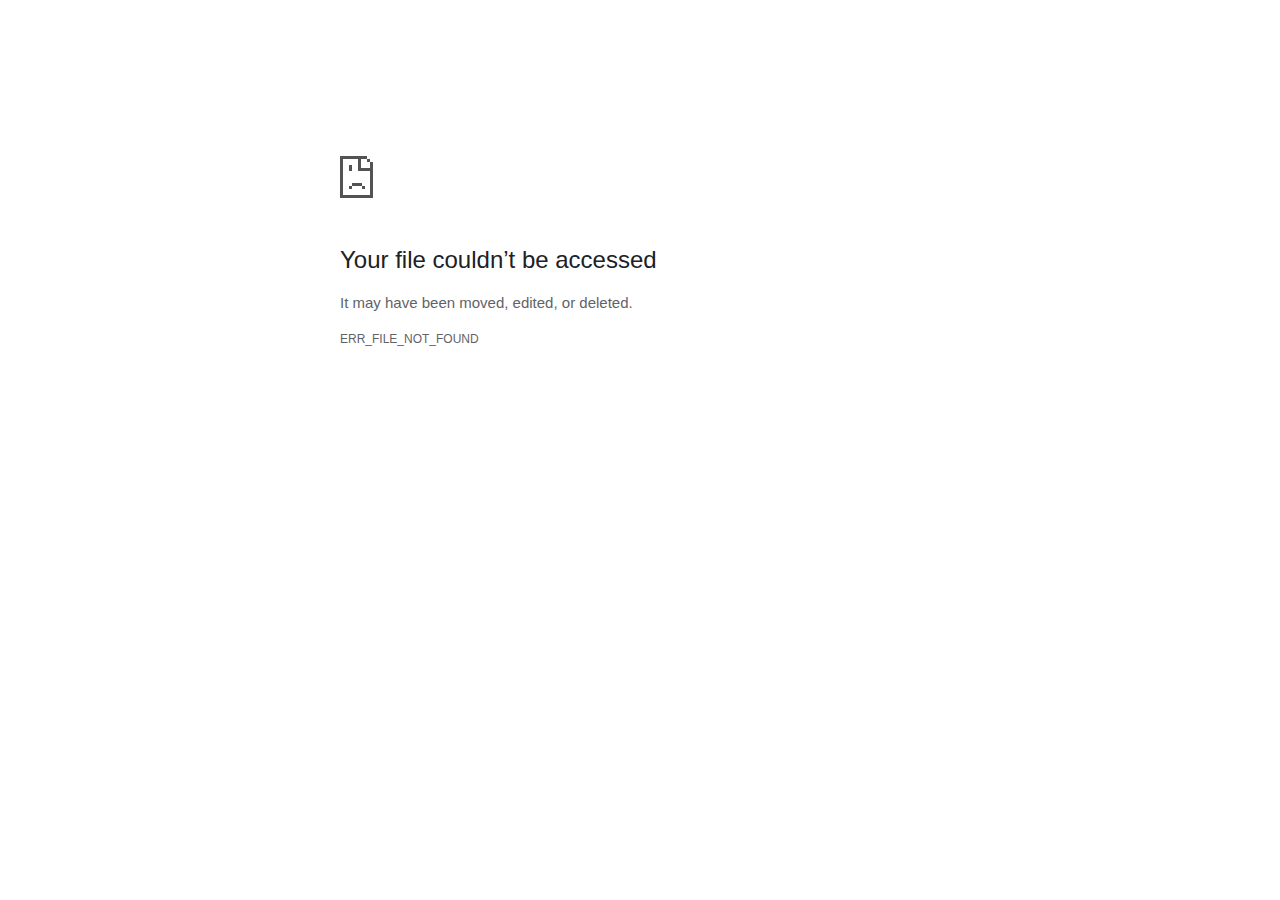
<file: image/iron.htm>
<!DOCTYPE html>
<!-- saved from url=(0029)chrome-error://chromewebdata/ -->
<html dir="ltr" lang="en"><head><meta http-equiv="Content-Type" content="text/html; charset=UTF-8">
  
  <meta name="color-scheme" content="light dark">
  <meta name="theme-color" content="#fff">
  <meta name="viewport" content="width=device-width, initial-scale=1.0,
                                 maximum-scale=1.0, user-scalable=no">
  <title>file:///C:/articles/comics/invincible-iron-man-gerry-duggan-interview-wedding-tony-stark-emma-frost</title>
  <style>/* Copyright 2017 The Chromium Authors
 * Use of this source code is governed by a BSD-style license that can be
 * found in the LICENSE file. */

a {
  color: var(--link-color);
}

body {
  --background-color: #fff;
  --error-code-color: var(--google-gray-700);
  --google-blue-100: rgb(210, 227, 252);
  --google-blue-300: rgb(138, 180, 248);
  --google-blue-600: rgb(26, 115, 232);
  --google-blue-700: rgb(25, 103, 210);
  --google-gray-100: rgb(241, 243, 244);
  --google-gray-300: rgb(218, 220, 224);
  --google-gray-500: rgb(154, 160, 166);
  --google-gray-50: rgb(248, 249, 250);
  --google-gray-600: rgb(128, 134, 139);
  --google-gray-700: rgb(95, 99, 104);
  --google-gray-800: rgb(60, 64, 67);
  --google-gray-900: rgb(32, 33, 36);
  --heading-color: var(--google-gray-900);
  --link-color: rgb(88, 88, 88);
  --popup-container-background-color: rgba(0,0,0,.65);
  --primary-button-fill-color-active: var(--google-blue-700);
  --primary-button-fill-color: var(--google-blue-600);
  --primary-button-text-color: #fff;
  --quiet-background-color: rgb(247, 247, 247);
  --secondary-button-border-color: var(--google-gray-500);
  --secondary-button-fill-color: #fff;
  --secondary-button-hover-border-color: var(--google-gray-600);
  --secondary-button-hover-fill-color: var(--google-gray-50);
  --secondary-button-text-color: var(--google-gray-700);
  --small-link-color: var(--google-gray-700);
  --text-color: var(--google-gray-700);
  background: var(--background-color);
  color: var(--text-color);
  word-wrap: break-word;
}

.nav-wrapper .secondary-button {
  background: var(--secondary-button-fill-color);
  border: 1px solid var(--secondary-button-border-color);
  color: var(--secondary-button-text-color);
  float: none;
  margin: 0;
  padding: 8px 16px;
}

.hidden {
  display: none;
}

html {
  -webkit-text-size-adjust: 100%;
  font-size: 125%;
}

.icon {
  background-repeat: no-repeat;
  background-size: 100%;
}

@media (prefers-color-scheme: dark) {
  body {
    --background-color: var(--google-gray-900);
    --error-code-color: var(--google-gray-500);
    --heading-color: var(--google-gray-500);
    --link-color: var(--google-blue-300);
    --primary-button-fill-color-active: rgb(129, 162, 208);
    --primary-button-fill-color: var(--google-blue-300);
    --primary-button-text-color: var(--google-gray-900);
    --quiet-background-color: var(--background-color);
    --secondary-button-border-color: var(--google-gray-700);
    --secondary-button-fill-color: var(--google-gray-900);
    --secondary-button-hover-fill-color: rgb(48, 51, 57);
    --secondary-button-text-color: var(--google-blue-300);
    --small-link-color: var(--google-blue-300);
    --text-color: var(--google-gray-500);
  }
}
</style>
  <style>/* Copyright 2014 The Chromium Authors
   Use of this source code is governed by a BSD-style license that can be
   found in the LICENSE file. */

button {
  border: 0;
  border-radius: 4px;
  box-sizing: border-box;
  color: var(--primary-button-text-color);
  cursor: pointer;
  float: right;
  font-size: .875em;
  margin: 0;
  padding: 8px 16px;
  transition: box-shadow 150ms cubic-bezier(0.4, 0, 0.2, 1);
  user-select: none;
}

[dir='rtl'] button {
  float: left;
}

.bad-clock button,
.captive-portal button,
.https-only button,
.insecure-form button,
.lookalike-url button,
.main-frame-blocked button,
.neterror button,
.pdf button,
.ssl button,
.enterprise-block button,
.enterprise-warn button,
.safe-browsing-billing button {
  background: var(--primary-button-fill-color);
}

button:active {
  background: var(--primary-button-fill-color-active);
  outline: 0;
}

#debugging {
  display: inline;
  overflow: auto;
}

.debugging-content {
  line-height: 1em;
  margin-bottom: 0;
  margin-top: 1em;
}

.debugging-content-fixed-width {
  display: block;
  font-family: monospace;
  font-size: 1.2em;
  margin-top: 0.5em;
}

.debugging-title {
  font-weight: bold;
}

#details {
  margin: 0 0 50px;
}

#details p:not(:first-of-type) {
  margin-top: 20px;
}

.secondary-button:active {
  border-color: white;
  box-shadow: 0 1px 2px 0 rgba(60, 64, 67, .3),
      0 2px 6px 2px rgba(60, 64, 67, .15);
}

.secondary-button:hover {
  background: var(--secondary-button-hover-fill-color);
  border-color: var(--secondary-button-hover-border-color);
  text-decoration: none;
}

.error-code {
  color: var(--error-code-color);
  font-size: .8em;
  margin-top: 12px;
  text-transform: uppercase;
}

#error-debugging-info {
  font-size: 0.8em;
}

h1 {
  color: var(--heading-color);
  font-size: 1.6em;
  font-weight: normal;
  line-height: 1.25em;
  margin-bottom: 16px;
}

h2 {
  font-size: 1.2em;
  font-weight: normal;
}

.icon {
  height: 72px;
  margin: 0 0 40px;
  width: 72px;
}

input[type=checkbox] {
  opacity: 0;
}

input[type=checkbox]:focus ~ .checkbox::after {
  outline: -webkit-focus-ring-color auto 5px;
}

.interstitial-wrapper {
  box-sizing: border-box;
  font-size: 1em;
  line-height: 1.6em;
  margin: 14vh auto 0;
  max-width: 600px;
  width: 100%;
}

#main-message > p {
  display: inline;
}

#extended-reporting-opt-in {
  font-size: .875em;
  margin-top: 32px;
}

#extended-reporting-opt-in label {
  display: grid;
  grid-template-columns: 1.8em 1fr;
  position: relative;
}

#enhanced-protection-message {
  border-radius: 4px;
  font-size: 1em;
  margin-top: 32px;
  padding: 10px 5px;
}

#enhanced-protection-message label {
  display: grid;
  grid-template-columns: 2.5em 1fr;
  position: relative;
}

#enhanced-protection-message div {
  margin: 0.5em;
}

#enhanced-protection-message .icon {
  height: 1.5em;
  vertical-align: middle;
  width: 1.5em;
}

.nav-wrapper {
  margin-top: 51px;
}

.nav-wrapper::after {
  clear: both;
  content: '';
  display: table;
  width: 100%;
}

.small-link {
  color: var(--small-link-color);
  font-size: .875em;
}

.checkboxes {
  flex: 0 0 24px;
}

.checkbox {
  --padding: .9em;
  background: transparent;
  display: block;
  height: 1em;
  left: -1em;
  padding-inline-start: var(--padding);
  position: absolute;
  right: 0;
  top: -.5em;
  width: 1em;
}

.checkbox::after {
  border: 1px solid white;
  border-radius: 2px;
  content: '';
  height: 1em;
  left: var(--padding);
  position: absolute;
  top: var(--padding);
  width: 1em;
}

.checkbox::before {
  background: transparent;
  border: 2px solid white;
  border-inline-end-width: 0;
  border-top-width: 0;
  content: '';
  height: .2em;
  left: calc(.3em + var(--padding));
  opacity: 0;
  position: absolute;
  top: calc(.3em  + var(--padding));
  transform: rotate(-45deg);
  width: .5em;
}

input[type=checkbox]:checked ~ .checkbox::before {
  opacity: 1;
}

#recurrent-error-message {
  background: #ededed;
  border-radius: 4px;
  margin-bottom: 16px;
  margin-top: 12px;
  padding: 12px 16px;
}

.showing-recurrent-error-message #extended-reporting-opt-in {
  margin-top: 16px;
}

.showing-recurrent-error-message #enhanced-protection-message {
  margin-top: 16px;
}

@media (max-width: 700px) {
  .interstitial-wrapper {
    padding: 0 10%;
  }

  #error-debugging-info {
    overflow: auto;
  }
}

@media (max-width: 420px) {
  button,
  [dir='rtl'] button,
  .small-link {
    float: none;
    font-size: .825em;
    font-weight: 500;
    margin: 0;
    width: 100%;
  }

  button {
    padding: 16px 24px;
  }

  #details {
    margin: 20px 0 20px 0;
  }

  #details p:not(:first-of-type) {
    margin-top: 10px;
  }

  .secondary-button:not(.hidden) {
    display: block;
    margin-top: 20px;
    text-align: center;
    width: 100%;
  }

  .interstitial-wrapper {
    padding: 0 5%;
  }

  #extended-reporting-opt-in {
    margin-top: 24px;
  }

  #enhanced-protection-message {
    margin-top: 24px;
  }

  .nav-wrapper {
    margin-top: 30px;
  }
}

/**
 * Mobile specific styling.
 * Navigation buttons are anchored to the bottom of the screen.
 * Details message replaces the top content in its own scrollable area.
 */

@media (max-width: 420px) {
  .nav-wrapper .secondary-button {
    border: 0;
    margin: 16px 0 0;
    margin-inline-end: 0;
    padding-bottom: 16px;
    padding-top: 16px;
  }
}

/* Fixed nav. */
@media (min-width: 240px) and (max-width: 420px) and
       (min-height: 401px),
       (min-width: 421px) and (min-height: 240px) and
       (max-height: 560px) {
  body .nav-wrapper {
    background: var(--background-color);
    bottom: 0;
    box-shadow: 0 -12px 24px var(--background-color);
    left: 0;
    margin: 0 auto;
    max-width: 736px;
    padding-inline-end: 24px;
    padding-inline-start: 24px;
    position: fixed;
    right: 0;
    width: 100%;
    z-index: 2;
  }

  .interstitial-wrapper {
    max-width: 736px;
  }

  #details,
  #main-content {
    padding-bottom: 40px;
  }

  #details {
    padding-top: 5.5vh;
  }

  button.small-link {
    color: var(--google-blue-600);
  }
}

@media (max-width: 420px) and (orientation: portrait),
       (max-height: 560px) {
  body {
    margin: 0 auto;
  }

  button,
  [dir='rtl'] button,
  button.small-link,
  .nav-wrapper .secondary-button {
    font-family: Roboto-Regular,Helvetica;
    font-size: .933em;
    margin: 6px 0;
    transform: translatez(0);
  }

  .nav-wrapper {
    box-sizing: border-box;
    padding-bottom: 8px;
    width: 100%;
  }

  #details {
    box-sizing: border-box;
    height: auto;
    margin: 0;
    opacity: 1;
    transition: opacity 250ms cubic-bezier(0.4, 0, 0.2, 1);
  }

  #details.hidden,
  #main-content.hidden {
    height: 0;
    opacity: 0;
    overflow: hidden;
    padding-bottom: 0;
    transition: none;
  }

  h1 {
    font-size: 1.5em;
    margin-bottom: 8px;
  }

  .icon {
    margin-bottom: 5.69vh;
  }

  .interstitial-wrapper {
    box-sizing: border-box;
    margin: 7vh auto 12px;
    padding: 0 24px;
    position: relative;
  }

  .interstitial-wrapper p {
    font-size: .95em;
    line-height: 1.61em;
    margin-top: 8px;
  }

  #main-content {
    margin: 0;
    transition: opacity 100ms cubic-bezier(0.4, 0, 0.2, 1);
  }

  .small-link {
    border: 0;
  }

  .suggested-left > #control-buttons,
  .suggested-right > #control-buttons {
    float: none;
    margin: 0;
  }
}

@media (min-width: 421px) and (min-height: 500px) and (max-height: 560px) {
  .interstitial-wrapper {
    margin-top: 10vh;
  }
}

@media (min-height: 400px) and (orientation:portrait) {
  .interstitial-wrapper {
    margin-bottom: 145px;
  }
}

@media (min-height: 299px) {
  .nav-wrapper {
    padding-bottom: 16px;
  }
}

@media (max-height: 560px) and (min-height: 240px) and (orientation:landscape) {
  .extended-reporting-has-checkbox #details {
    padding-bottom: 80px;
  }
}

@media (min-height: 500px) and (max-height: 650px) and (max-width: 414px) and
       (orientation: portrait) {
  .interstitial-wrapper {
    margin-top: 7vh;
  }
}

@media (min-height: 650px) and (max-width: 414px) and (orientation: portrait) {
  .interstitial-wrapper {
    margin-top: 10vh;
  }
}

/* Small mobile screens. No fixed nav. */
@media (max-height: 400px) and (orientation: portrait),
       (max-height: 239px) and (orientation: landscape),
       (max-width: 419px) and (max-height: 399px) {
  .interstitial-wrapper {
    display: flex;
    flex-direction: column;
    margin-bottom: 0;
  }

  #details {
    flex: 1 1 auto;
    order: 0;
  }

  #main-content {
    flex: 1 1 auto;
    order: 0;
  }

  .nav-wrapper {
    flex: 0 1 auto;
    margin-top: 8px;
    order: 1;
    padding-inline-end: 0;
    padding-inline-start: 0;
    position: relative;
    width: 100%;
  }

  button,
  .nav-wrapper .secondary-button {
    padding: 16px 24px;
  }

  button.small-link {
    color: var(--google-blue-600);
  }
}

@media (max-width: 239px) and (orientation: portrait) {
  .nav-wrapper {
    padding-inline-end: 0;
    padding-inline-start: 0;
  }
}
</style>
  <style>/* Copyright 2013 The Chromium Authors
 * Use of this source code is governed by a BSD-style license that can be
 * found in the LICENSE file. */

/* Don't use the main frame div when the error is in a subframe. */
html[subframe] #main-frame-error {
  display: none;
}

/* Don't use the subframe error div when the error is in a main frame. */
html:not([subframe]) #sub-frame-error {
  display: none;
}

h1 {
  margin-top: 0;
  word-wrap: break-word;
}

h1 span {
  font-weight: 500;
}

a {
  text-decoration: none;
}

.icon {
  -webkit-user-select: none;
  display: inline-block;
}

.icon-generic {
  /* Can't access chrome://theme/IDR_ERROR_NETWORK_GENERIC from an untrusted
   * renderer process, so embed the resource manually. */
  content: -webkit-image-set(
      url([data-uri]) 1x,
      url([data-uri]) 2x);
}

.icon-info {
  content: -webkit-image-set(
      url([data-uri]) 1x,
      url([data-uri]) 2x);
}

.icon-offline {
  content: -webkit-image-set(
      url([data-uri]) 1x,
      url([data-uri]) 2x);
  position: relative;
}

.icon-disabled {
  content: -webkit-image-set(
      url([data-uri]) 1x,
      url([data-uri]) 2x);
  width: 112px;
}

.hidden {
  display: none;
}

#suggestions-list a {
  color: var(--google-blue-600);
}

#suggestions-list p {
  margin-block-end: 0;
}

#suggestions-list ul {
  margin-top: 0;
}

.single-suggestion {
  list-style-type: none;
  padding-inline-start: 0;
}

#error-information-button {
  content: url([data-uri]);
  height: 24px;
  vertical-align: -.15em;
  width: 24px;
}

.use-popup-container#error-information-popup-container
  #error-information-popup {
  align-items: center;
  background-color: var(--popup-container-background-color);
  display: flex;
  height: 100%;
  left: 0;
  position: fixed;
  top: 0;
  width: 100%;
  z-index: 100;
}

.use-popup-container#error-information-popup-container
  #error-information-popup-content > p {
  margin-bottom: 11px;
  margin-inline-start: 20px;
}

.use-popup-container#error-information-popup-container #suggestions-list ul {
  margin-inline-start: 15px;
}

.use-popup-container#error-information-popup-container
  #error-information-popup-box {
  background-color: var(--background-color);
  left: 5%;
  padding-bottom: 15px;
  padding-top: 15px;
  position: fixed;
  width: 90%;
  z-index: 101;
}

.use-popup-container#error-information-popup-container div.error-code {
  margin-inline-start: 20px;
}

.use-popup-container#error-information-popup-container #suggestions-list p {
  margin-inline-start: 20px;
}

:not(.use-popup-container)#error-information-popup-container
  #error-information-popup-close {
  display: none;
}

#error-information-popup-close {
  margin-bottom: 0;
  margin-inline-end: 35px;
  margin-top: 15px;
  text-align: end;
}

.link-button {
  color: rgb(66, 133, 244);
  display: inline-block;
  font-weight: bold;
  text-transform: uppercase;
}

#sub-frame-error-details {

  color: #8F8F8F;

  /* Not done on mobile for performance reasons. */
  text-shadow: 0 1px 0 rgba(255,255,255,0.3);

}

[jscontent=hostName],
[jscontent=failedUrl] {
  overflow-wrap: break-word;
}

.secondary-button {
  background: #d9d9d9;
  color: #696969;
  margin-inline-end: 16px;
}

.snackbar {
  background: #323232;
  border-radius: 2px;
  bottom: 24px;
  box-sizing: border-box;
  color: #fff;
  font-size: .87em;
  left: 24px;
  max-width: 568px;
  min-width: 288px;
  opacity: 0;
  padding: 16px 24px 12px;
  position: fixed;
  transform: translateY(90px);
  will-change: opacity, transform;
  z-index: 999;
}

.snackbar-show {
  -webkit-animation:
    show-snackbar 250ms cubic-bezier(0, 0, 0.2, 1) forwards,
    hide-snackbar 250ms cubic-bezier(0.4, 0, 1, 1) forwards 5s;
}

@-webkit-keyframes show-snackbar {
  100% {
    opacity: 1;
    transform: translateY(0);
  }
}

@-webkit-keyframes hide-snackbar {
  0% {
    opacity: 1;
    transform: translateY(0);
  }
  100% {
    opacity: 0;
    transform: translateY(90px);
  }
}

.suggestions {
  margin-top: 18px;
}

.suggestion-header {
  font-weight: bold;
  margin-bottom: 4px;
}

.suggestion-body {
  color: #777;
}

/* Decrease padding at low sizes. */
@media (max-width: 640px), (max-height: 640px) {
  h1 {
    margin: 0 0 15px;
  }
  .suggestions {
    margin-top: 10px;
  }
  .suggestion-header {
    margin-bottom: 0;
  }
}

#download-link,
#download-link-clicked {
  margin-bottom: 30px;
  margin-top: 30px;
}

#download-link-clicked {
  color: #BBB;
}

#download-link::before,
#download-link-clicked::before {
  content: url([data-uri]);
  display: inline-block;
  margin-inline-end: 4px;
  vertical-align: -webkit-baseline-middle;
}

#download-link-clicked::before {
  opacity: 0;
  width: 0;
}

#offline-content-list-visibility-card {
  border: 1px solid white;
  border-radius: 8px;
  display: flex;
  font-size: .8em;
  justify-content: space-between;
  line-height: 1;
}

#offline-content-list.list-hidden #offline-content-list-visibility-card {
  border-color: rgb(218, 220, 224);
}

#offline-content-list-visibility-card > div {
  padding: 1em;
}

#offline-content-list-title {
  color: var(--google-gray-700);
}

#offline-content-list-show-text,
#offline-content-list-hide-text {
  color: rgb(66, 133, 244);
}

/* Hides the "hide" text div when the offline content list is collapsed/hidden
 * and, alternatively, hides the "show" text div when the offline content list
 * is expanded/shown.
 */
#offline-content-list.list-hidden #offline-content-list-hide-text,
#offline-content-list:not(.list-hidden) #offline-content-list-show-text {
  display: none;
}

/* Controls the animation of the offline content list when it is expanded/shown.
 */
#offline-content-suggestions {
  /* Max-height has to be set for the height animation to work. The chosen value
   * is a little greater than the maximum height the list will have, when all
   * suggestions have images, so that it is never clamped. This makes so that
   * when the actual height is smaller then the animation is not as smooth.
   */
  max-height: 27em;
  transition: max-height 200ms ease-in, visibility 0s 200ms,
              opacity 200ms 200ms linear;
}

/* Controls the animation of the offline content list when it is
 * collapsed/hidden.
 */
#offline-content-list.list-hidden #offline-content-suggestions {
  max-height: 0;
  opacity: 0;
  transition: opacity 200ms linear, visibility 0s 200ms,
              max-height 200ms 200ms ease-out;
  visibility: hidden;
}

#offline-content-list {
  margin-inline-start: -5%;
  width: 110%;
}

/* The selectors below adjust the "overflow" of the suggestion cards contents
 * based on the same screen size based strategy used for the main frame, which
 * is applied by the `interstitial-wrapper` class. */
@media (max-width: 420px)  {
  #offline-content-list {
    margin-inline-start: -2.5%;
    width: 105%;
  }
}
@media (max-width: 420px) and (orientation: portrait),
       (max-height: 560px) {
  #offline-content-list {
    margin-inline-start: -12px;
    width: calc(100% + 24px);
  }
}

.suggestion-with-image .offline-content-suggestion-thumbnail {
  flex-basis: 8.2em;
  flex-shrink: 0;
}

.suggestion-with-image .offline-content-suggestion-thumbnail > img {
  height: 100%;
  width: 100%;
}

.suggestion-with-image #offline-content-list:not(.is-rtl)
.offline-content-suggestion-thumbnail > img {
  border-bottom-right-radius: 7px;
  border-top-right-radius: 7px;
}

.suggestion-with-image #offline-content-list.is-rtl
.offline-content-suggestion-thumbnail > img {
  border-bottom-left-radius: 7px;
  border-top-left-radius: 7px;
}

.suggestion-with-icon .offline-content-suggestion-thumbnail {
  align-items: center;
  display: flex;
  justify-content: center;
  min-height: 4.2em;
  min-width: 4.2em;
}

.suggestion-with-icon .offline-content-suggestion-thumbnail > div {
  align-items: center;
  background-color: rgb(241, 243, 244);
  border-radius: 50%;
  display: flex;
  height: 2.3em;
  justify-content: center;
  width: 2.3em;
}

.suggestion-with-icon .offline-content-suggestion-thumbnail > div > img {
  height: 1.45em;
  width: 1.45em;
}

.offline-content-suggestion-favicon {
  height: 1em;
  margin-inline-end: 0.4em;
  width: 1.4em;
}

.offline-content-suggestion-favicon > img {
  height: 1.4em;
  width: 1.4em;
}

.no-favicon .offline-content-suggestion-favicon {
  display: none;
}

.image-video {
  content: url([data-uri]);
}

.image-music-note {
  content: url([data-uri]);
}

.image-earth {
  content: url([data-uri]);
}

.image-file {
  content: url([data-uri]);
}

.offline-content-suggestion-texts {
  display: flex;
  flex-direction: column;
  justify-content: space-between;
  line-height: 1.3;
  padding: .9em;
  width: 100%;
}

.offline-content-suggestion-title {
  -webkit-box-orient: vertical;
  -webkit-line-clamp: 3;
  color: rgb(32, 33, 36);
  display: -webkit-box;
  font-size: 1.1em;
  overflow: hidden;
  text-overflow: ellipsis;
}

div.offline-content-suggestion {
  align-items: stretch;
  border: 1px solid rgb(218, 220, 224);
  border-radius: 8px;
  display: flex;
  justify-content: space-between;
  margin-bottom: .8em;
}

.suggestion-with-image {
  flex-direction: row;
  height: 8.2em;
  max-height: 8.2em;
}

.suggestion-with-icon {
  flex-direction: row-reverse;
  height: 4.2em;
  max-height: 4.2em;
}

.suggestion-with-icon .offline-content-suggestion-title {
  -webkit-line-clamp: 1;
  word-break: break-all;
}

.suggestion-with-icon .offline-content-suggestion-texts {
  padding-inline-start: 0;
}

.offline-content-suggestion-attribution-freshness {
  color: rgb(95, 99, 104);
  display: flex;
  font-size: .8em;
  line-height: 1.7em;
}

.offline-content-suggestion-attribution {
  -webkit-box-orient: vertical;
  -webkit-line-clamp: 1;
  display: -webkit-box;
  flex-shrink: 1;
  margin-inline-end: 0.3em;
  overflow: hidden;
  overflow-wrap: break-word;
  text-overflow: ellipsis;
  word-break: break-all;
}

.no-attribution .offline-content-suggestion-attribution {
  display: none;
}

.offline-content-suggestion-freshness::before {
  content: '-';
  display: inline-block;
  flex-shrink: 0;
  margin-inline-end: .1em;
  margin-inline-start: .1em;
}

.no-attribution .offline-content-suggestion-freshness::before {
  display: none;
}

.offline-content-suggestion-freshness {
  flex-shrink: 0;
}

.suggestion-with-image .offline-content-suggestion-pin-spacer {
  flex-grow: 100;
  flex-shrink: 1;
}

.suggestion-with-image .offline-content-suggestion-pin {
  content: url([data-uri]);
  flex-shrink: 0;
  height: 1.4em;
  margin-inline-start: .4em;
  width: 1.4em;
}

/* Controls the animation (and a bit more) of the launch-downloads-home action
 * button when the offline content list is expanded/shown.
 */
#offline-content-list-action {
  text-align: center;
  transition: visibility 0s 200ms, opacity 200ms 200ms linear;
}

/* Controls the animation of the launch-downloads-home action button when the
 * offline content list is collapsed/hidden.
 */
#offline-content-list.list-hidden #offline-content-list-action {
  opacity: 0;
  transition: opacity 200ms linear, visibility 0s 200ms;
  visibility: hidden;
}

#cancel-save-page-button {
  background-image: url([data-uri]);
  background-position: right 27px center;
  background-repeat: no-repeat;
  border: 1px solid var(--google-gray-300);
  border-radius: 5px;
  color: var(--google-gray-700);
  margin-bottom: 26px;
  padding-bottom: 16px;
  padding-inline-end: 88px;
  padding-inline-start: 16px;
  padding-top: 16px;
  text-align: start;
}

html[dir='rtl'] #cancel-save-page-button {
  background-position: left 27px center;
}

#save-page-for-later-button {
  display: flex;
  justify-content: start;
}

#save-page-for-later-button a::before {
  content: url([data-uri]);
  display: inline-block;
  margin-inline-end: 4px;
  vertical-align: -webkit-baseline-middle;
}

.hidden#save-page-for-later-button {
  display: none;
}

/* Don't allow overflow when in a subframe. */
html[subframe] body {
  overflow: hidden;
}

#sub-frame-error {
  -webkit-align-items: center;
  -webkit-flex-flow: column;
  -webkit-justify-content: center;
  background-color: #DDD;
  display: -webkit-flex;
  height: 100%;
  left: 0;
  position: absolute;
  text-align: center;
  top: 0;
  transition: background-color 200ms ease-in-out;
  width: 100%;
}

#sub-frame-error:hover {
  background-color: #EEE;
}

#sub-frame-error .icon-generic {
  margin: 0 0 16px;
}

#sub-frame-error-details {
  margin: 0 10px;
  text-align: center;
  visibility: hidden;
}

/* Show details only when hovering. */
#sub-frame-error:hover #sub-frame-error-details {
  visibility: visible;
}

/* If the iframe is too small, always hide the error code. */
/* TODO(mmenke): See if overflow: no-display works better, once supported. */
@media (max-width: 200px), (max-height: 95px) {
  #sub-frame-error-details {
    display: none;
  }
}

/* Adjust icon for small embedded frames in apps. */
@media (max-height: 100px) {
  #sub-frame-error .icon-generic {
    height: auto;
    margin: 0;
    padding-top: 0;
    width: 25px;
  }
}

/* details-button is special; it's a <button> element that looks like a link. */
#details-button {
  box-shadow: none;
  min-width: 0;
}

/* Styles for platform dependent separation of controls and details button. */
.suggested-left > #control-buttons,
.suggested-right > #details-button {
  float: left;
}

.suggested-right > #control-buttons,
.suggested-left > #details-button {
  float: right;
}

.suggested-left .secondary-button {
  margin-inline-end: 0;
  margin-inline-start: 16px;
}

#details-button.singular {
  float: none;
}

/* download-button shows both icon and text. */
#download-button {
  padding-bottom: 4px;
  padding-top: 4px;
  position: relative;
}

#download-button::before {
  background: -webkit-image-set(
      url([data-uri]) 1x,
      url([data-uri]) 2x)
    no-repeat;
  content: '';
  display: inline-block;
  height: 24px;
  margin-inline-end: 4px;
  margin-inline-start: -4px;
  vertical-align: middle;
  width: 24px;
}

#download-button:disabled {
  background: rgb(180, 206, 249);
  color: rgb(255, 255, 255);
}

#buttons::after {
  clear: both;
  content: '';
  display: block;
  width: 100%;
}

/* Offline page */
html[dir='rtl'] .runner-container,
html[dir='rtl'].offline .icon-offline {
  transform: scaleX(-1);
}

.offline {
  transition: filter 1.5s cubic-bezier(0.65, 0.05, 0.36, 1),
              background-color 1.5s cubic-bezier(0.65, 0.05, 0.36, 1);

  will-change: filter, background-color;

}

.offline body {
  transition: background-color 1.5s cubic-bezier(0.65, 0.05, 0.36, 1);
}

.offline #main-message > p {
  display: none;
}

.offline.inverted {
  background-color: #fff;
  filter: invert(1);
}

.offline.inverted body {
  background-color: #fff;
}

.offline .interstitial-wrapper {
  color: var(--text-color);
  font-size: 1em;
  line-height: 1.55;
  margin: 0 auto;
  max-width: 600px;
  padding-top: 100px;
  position: relative;
  width: 100%;
}

.offline .runner-container {
  direction: ltr;
  height: 150px;
  max-width: 600px;
  overflow: hidden;
  position: absolute;
  top: 35px;
  width: 44px;
}

.offline .runner-container:focus {
  outline: none;
}

.offline .runner-container:focus-visible {
  outline: 3px solid var(--google-blue-300);
}

.offline .runner-canvas {
  height: 150px;
  max-width: 600px;
  opacity: 1;
  overflow: hidden;
  position: absolute;
  top: 0;
  z-index: 10;
}

.offline .controller {
  height: 100vh;
  left: 0;
  position: absolute;
  top: 0;
  width: 100vw;
  z-index: 9;
}

#offline-resources {
  display: none;
}

#offline-instruction {
  image-rendering: pixelated;
  left: 0;
  margin: auto;
  position: absolute;
  right: 0;
  top: 60px;
  width: fit-content;
}

.offline-runner-live-region {
  bottom: 0;
  clip-path: polygon(0 0, 0 0, 0 0);
  color: var(--background-color);
  display: block;
  font-size: xx-small;
  overflow: hidden;
  position: absolute;
  text-align: center;
  transition: color 1.5s cubic-bezier(0.65, 0.05, 0.36, 1);
  user-select: none;
}

/* Custom toggle */
.slow-speed-option {
  align-items: center;
  background: var(--google-gray-50);
  border-radius: 24px/50%;
  bottom: 0;
  color: var(--error-code-color);
  display: inline-flex;
  font-size: 1em;
  left: 0;
  line-height: 1.1em;
  margin: 5px auto;
  padding: 2px 12px 3px 20px;
  position: absolute;
  right: 0;
  width: max-content;
  z-index: 999;
}

.slow-speed-option.hidden {
  display: none;
}

.slow-speed-option [type=checkbox] {
  opacity: 0;
  pointer-events: none;
  position: absolute;
}

.slow-speed-option .slow-speed-toggle {
  cursor: pointer;
  margin-inline-start: 8px;
  padding: 8px 4px;
  position: relative;
}

.slow-speed-option [type=checkbox]:disabled ~ .slow-speed-toggle {
  cursor: default;
}

.slow-speed-option-label [type=checkbox] {
  opacity: 0;
  pointer-events: none;
  position: absolute;
}

.slow-speed-option .slow-speed-toggle::before,
.slow-speed-option .slow-speed-toggle::after {
  content: '';
  display: block;
  margin: 0 3px;
  transition: all 100ms cubic-bezier(0.4, 0, 1, 1);
}

.slow-speed-option .slow-speed-toggle::before {
  background: rgb(189,193,198);
  border-radius: 0.65em;
  height: 0.9em;
  width: 2em;
}

.slow-speed-option .slow-speed-toggle::after {
  background: #fff;
  border-radius: 50%;
  box-shadow: 0 1px 3px 0 rgb(0 0 0 / 40%);
  height: 1.2em;
  position: absolute;
  top: 51%;
  transform: translate(-20%, -50%);
  width: 1.1em;
}

.slow-speed-option [type=checkbox]:focus + .slow-speed-toggle {
  box-shadow: 0 0 8px rgb(94, 158, 214);
  outline: 1px solid rgb(93, 157, 213);
}

.slow-speed-option [type=checkbox]:checked + .slow-speed-toggle::before {
  background: var(--google-blue-600);
  opacity: 0.5;
}

.slow-speed-option [type=checkbox]:checked + .slow-speed-toggle::after {
  background: var(--google-blue-600);
  transform: translate(calc(2em - 90%), -50%);
}

.slow-speed-option [type=checkbox]:checked:disabled +
  .slow-speed-toggle::before {
  background: rgb(189,193,198);
}

.slow-speed-option [type=checkbox]:checked:disabled +
  .slow-speed-toggle::after {
  background: var(--google-gray-50);
}

@media (max-width: 420px) {
  #download-button {
    padding-bottom: 12px;
    padding-top: 12px;
  }

  .suggested-left > #control-buttons,
  .suggested-right > #control-buttons {
    float: none;
  }

  .snackbar {
    border-radius: 0;
    bottom: 0;
    left: 0;
    width: 100%;
  }
}

@media (max-height: 350px) {
  h1 {
    margin: 0 0 15px;
  }

  .icon-offline {
    margin: 0 0 10px;
  }

  .interstitial-wrapper {
    margin-top: 5%;
  }

  .nav-wrapper {
    margin-top: 30px;
  }
}

@media (min-width: 420px) and (max-width: 736px) and
       (min-height: 240px) and (max-height: 420px) and
       (orientation:landscape) {
  .interstitial-wrapper {
    margin-bottom: 100px;
  }
}

@media (max-width: 360px) and (max-height: 480px) {
  .offline .interstitial-wrapper {
    padding-top: 60px;
  }

  .offline .runner-container {
    top: 8px;
  }
}

@media (min-height: 240px) and (orientation: landscape) {
  .offline .interstitial-wrapper {
    margin-bottom: 90px;
  }

  .icon-offline {
    margin-bottom: 20px;
  }
}

@media (max-height: 320px) and (orientation: landscape) {
  .icon-offline {
    margin-bottom: 0;
  }

  .offline .runner-container {
    top: 10px;
  }
}

@media (max-width: 240px) {
  button {
    padding-inline-end: 12px;
    padding-inline-start: 12px;
  }

  .interstitial-wrapper {
    overflow: inherit;
    padding: 0 8px;
  }
}

@media (max-width: 120px) {
  button {
    width: auto;
  }
}

.arcade-mode,
.arcade-mode .runner-container,
.arcade-mode .runner-canvas {
  image-rendering: pixelated;
  max-width: 100%;
  overflow: hidden;
}

.arcade-mode #buttons,
.arcade-mode #main-content {
  opacity: 0;
  overflow: hidden;
}

.arcade-mode .interstitial-wrapper {
  height: 100vh;
  max-width: 100%;
  overflow: hidden;
}

.arcade-mode .runner-container {
  left: 0;
  margin: auto;
  right: 0;
  transform-origin: top center;
  transition: transform 250ms cubic-bezier(0.4, 0, 1, 1) 400ms;
  z-index: 2;
}

@media (prefers-color-scheme: dark) {
  .icon {
    filter: invert(1);
  }

  .offline .runner-canvas {
    filter: invert(1);
  }

  .offline.inverted {
    background-color: var(--background-color);
    filter: invert(0);
  }

  .offline.inverted body {
    background-color: #fff;
  }

  .offline.inverted .offline-runner-live-region {
    color: #fff;
  }

  #suggestions-list a {
    color: var(--link-color);
  }

  #error-information-button {
    filter: invert(0.6);
  }

  .slow-speed-option {
    background: var(--google-gray-800);
    color: var(--google-gray-100);
  }

  .slow-speed-option .slow-speed-toggle::before,
  .slow-speed-option [type=checkbox]:checked:disabled +
    .slow-speed-toggle::before {
     background: rgb(189,193,198);
  }

  .slow-speed-option [type=checkbox]:checked + .slow-speed-toggle::after,
  .slow-speed-option [type=checkbox]:checked + .slow-speed-toggle::before {
    background: var(--google-blue-300);
  }
}
</style>
  <script>// Copyright 2013 The Chromium Authors
// Use of this source code is governed by a BSD-style license that can be
// found in the LICENSE file.

/**
 * @typedef {{
 *   downloadButtonClick: function(),
 *   reloadButtonClick: function(string),
 *   detailsButtonClick: function(),
 *   diagnoseErrorsButtonClick: function(),
 *   portalSigninsButtonClick: function(),
 *   trackEasterEgg: function(),
 *   updateEasterEggHighScore: function(number),
 *   resetEasterEggHighScore: function(),
 *   launchOfflineItem: function(string, string),
 *   savePageForLater: function(),
 *   cancelSavePage: function(),
 *   listVisibilityChange: function(boolean),
 * }}
 */
// eslint-disable-next-line no-var
var errorPageController;

const HIDDEN_CLASS = 'hidden';

// Decodes a UTF16 string that is encoded as base64.
function decodeUTF16Base64ToString(encoded_text) {
  const data = atob(encoded_text);
  let result = '';
  for (let i = 0; i < data.length; i += 2) {
    result +=
        String.fromCharCode(data.charCodeAt(i) * 256 + data.charCodeAt(i + 1));
  }
  return result;
}

function toggleHelpBox() {
  const helpBoxOuter = document.getElementById('details');
  helpBoxOuter.classList.toggle(HIDDEN_CLASS);
  const detailsButton = document.getElementById('details-button');
  if (helpBoxOuter.classList.contains(HIDDEN_CLASS)) {
    /** @suppress {missingProperties} */
    detailsButton.innerText = detailsButton.detailsText;
  } else {
    /** @suppress {missingProperties} */
    detailsButton.innerText = detailsButton.hideDetailsText;
  }

  // Details appears over the main content on small screens.
  if (mobileNav) {
    document.getElementById('main-content').classList.toggle(HIDDEN_CLASS);
    const runnerContainer = document.querySelector('.runner-container');
    if (runnerContainer) {
      runnerContainer.classList.toggle(HIDDEN_CLASS);
    }
  }
}

function diagnoseErrors() {
  if (window.errorPageController) {
    errorPageController.diagnoseErrorsButtonClick();
  }
}

function portalSignin() {
  if (window.errorPageController) {
    errorPageController.portalSigninButtonClick();
  }
}

// Subframes use a different layout but the same html file.  This is to make it
// easier to support platforms that load the error page via different
// mechanisms (Currently just iOS). We also use the subframe style for portals
// as they are embedded like subframes and can't be interacted with by the user.
let isSubFrame = false;
if (window.top.location !== window.location || window.portalHost) {
  document.documentElement.setAttribute('subframe', '');
  isSubFrame = true;
}

// Re-renders the error page using |strings| as the dictionary of values.
// Used by NetErrorTabHelper to update DNS error pages with probe results.
function updateForDnsProbe(strings) {
  const context = new JsEvalContext(strings);
  jstProcess(context, document.getElementById('t'));
  onDocumentLoadOrUpdate();
}

// Adds an icon class to the list and removes classes previously set.
function updateIconClass(newClass) {
  const frameSelector = isSubFrame ? '#sub-frame-error' : '#main-frame-error';
  const iconEl = document.querySelector(frameSelector + ' .icon');

  if (iconEl.classList.contains(newClass)) {
    return;
  }

  iconEl.className = 'icon ' + newClass;
}

// Implements button clicks.  This function is needed during the transition
// between implementing these in trunk chromium and implementing them in iOS.
function reloadButtonClick(url) {
  if (window.errorPageController) {
    // 

    // 
    errorPageController.reloadButtonClick();
    // 
  } else {
    window.location = url;
  }
}

function downloadButtonClick() {
  if (window.errorPageController) {
    errorPageController.downloadButtonClick();
    const downloadButton = document.getElementById('download-button');
    downloadButton.disabled = true;
    /** @suppress {missingProperties} */
    downloadButton.textContent = downloadButton.disabledText;

    document.getElementById('download-link-wrapper')
        .classList.add(HIDDEN_CLASS);
    document.getElementById('download-link-clicked-wrapper')
        .classList.remove(HIDDEN_CLASS);
  }
}

function detailsButtonClick() {
  if (window.errorPageController) {
    errorPageController.detailsButtonClick();
  }
}

let primaryControlOnLeft = true;
// clang-format off
// 

function setAutoFetchState(scheduled, can_schedule) {
  document.getElementById('cancel-save-page-button')
      .classList.toggle(HIDDEN_CLASS, !scheduled);
  document.getElementById('save-page-for-later-button')
      .classList.toggle(HIDDEN_CLASS, scheduled || !can_schedule);
}

function savePageLaterClick() {
  errorPageController.savePageForLater();
  // savePageForLater will eventually trigger a call to setAutoFetchState() when
  // it completes.
}

function cancelSavePageClick() {
  errorPageController.cancelSavePage();
  // setAutoFetchState is not called in response to cancelSavePage(), so do it
  // now.
  setAutoFetchState(false, true);
}

function toggleErrorInformationPopup() {
  document.getElementById('error-information-popup-container')
      .classList.toggle(HIDDEN_CLASS);
}

function launchOfflineItem(itemID, name_space) {
  errorPageController.launchOfflineItem(itemID, name_space);
}

function launchDownloadsPage() {
  errorPageController.launchDownloadsPage();
}

function getIconForSuggestedItem(item) {
  // Note: |item.content_type| contains the enum values from
  // chrome::mojom::AvailableContentType.
  switch (item.content_type) {
    case 1:  // kVideo
      return 'image-video';
    case 2:  // kAudio
      return 'image-music-note';
    case 0:  // kPrefetchedPage
    case 3:  // kOtherPage
      return 'image-earth';
  }
  return 'image-file';
}

function getSuggestedContentDiv(item, index) {
  // Note: See AvailableContentToValue in available_offline_content_helper.cc
  // for the data contained in an |item|.
  // TODO(carlosk): Present |snippet_base64| when that content becomes
  // available.
  let thumbnail = '';
  const extraContainerClasses = [];
  // html_inline.py will try to replace src attributes with data URIs using a
  // simple regex. The following is obfuscated slightly to avoid that.
  const source = 'src';
  if (item.thumbnail_data_uri) {
    extraContainerClasses.push('suggestion-with-image');
    thumbnail = `<img ${source}="${item.thumbnail_data_uri}">`;
  } else {
    extraContainerClasses.push('suggestion-with-icon');
    const iconClass = getIconForSuggestedItem(item);
    thumbnail = `<div><img class="${iconClass}"></div>`;
  }

  let favicon = '';
  if (item.favicon_data_uri) {
    favicon = `<img ${source}="${item.favicon_data_uri}">`;
  } else {
    extraContainerClasses.push('no-favicon');
  }

  if (!item.attribution_base64) {
    extraContainerClasses.push('no-attribution');
  }

  return `
  <div class="offline-content-suggestion ${extraContainerClasses.join(' ')}"
    onclick="launchOfflineItem('${item.ID}', '${item.name_space}')">
      <div class="offline-content-suggestion-texts">
        <div id="offline-content-suggestion-title-${index}"
             class="offline-content-suggestion-title">
        </div>
        <div class="offline-content-suggestion-attribution-freshness">
          <div id="offline-content-suggestion-favicon-${index}"
               class="offline-content-suggestion-favicon">
            ${favicon}
          </div>
          <div id="offline-content-suggestion-attribution-${index}"
               class="offline-content-suggestion-attribution">
          </div>
          <div class="offline-content-suggestion-freshness">
            ${item.date_modified}
          </div>
          <div class="offline-content-suggestion-pin-spacer"></div>
          <div class="offline-content-suggestion-pin"></div>
        </div>
      </div>
      <div class="offline-content-suggestion-thumbnail">
        ${thumbnail}
      </div>
  </div>`;
}

/**
 * @typedef {{
 *   ID: string,
 *   name_space: string,
 *   title_base64: string,
 *   snippet_base64: string,
 *   date_modified: string,
 *   attribution_base64: string,
 *   thumbnail_data_uri: string,
 *   favicon_data_uri: string,
 *   content_type: number,
 * }}
 */
let AvailableOfflineContent;

// Populates a list of suggested offline content.
// Note: For security reasons all content downloaded from the web is considered
// unsafe and must be securely handled to be presented on the dino page. Images
// have already been safely re-encoded but textual content -- like title and
// attribution -- must be properly handled here.
// @param {boolean} isShown
// @param {Array<AvailableOfflineContent>} suggestions
function offlineContentAvailable(isShown, suggestions) {
  if (!suggestions || !loadTimeData.valueExists('offlineContentList')) {
    return;
  }

  const suggestionsHTML = [];
  for (let index = 0; index < suggestions.length; index++) {
    suggestionsHTML.push(getSuggestedContentDiv(suggestions[index], index));
  }

  document.getElementById('offline-content-suggestions').innerHTML =
      suggestionsHTML.join('\n');

  // Sets textual web content using |textContent| to make sure it's handled as
  // plain text.
  for (let index = 0; index < suggestions.length; index++) {
    document.getElementById(`offline-content-suggestion-title-${index}`)
        .textContent =
        decodeUTF16Base64ToString(suggestions[index].title_base64);
    document.getElementById(`offline-content-suggestion-attribution-${index}`)
        .textContent =
        decodeUTF16Base64ToString(suggestions[index].attribution_base64);
  }

  const contentListElement = document.getElementById('offline-content-list');
  if (document.dir === 'rtl') {
    contentListElement.classList.add('is-rtl');
  }
  contentListElement.hidden = false;
  // The list is configured as hidden by default. Show it if needed.
  if (isShown) {
    toggleOfflineContentListVisibility(false);
  }
}

function toggleOfflineContentListVisibility(updatePref) {
  if (!loadTimeData.valueExists('offlineContentList')) {
    return;
  }

  const contentListElement = document.getElementById('offline-content-list');
  const isVisible = !contentListElement.classList.toggle('list-hidden');

  if (updatePref && window.errorPageController) {
    errorPageController.listVisibilityChanged(isVisible);
  }
}

// Called on document load, and from updateForDnsProbe().
function onDocumentLoadOrUpdate() {
  const downloadButtonVisible = loadTimeData.valueExists('downloadButton') &&
      loadTimeData.getValue('downloadButton').msg;
  const detailsButton = document.getElementById('details-button');

  // If offline content suggestions will be visible, the usual buttons will not
  // be presented.
  const offlineContentVisible =
      loadTimeData.valueExists('suggestedOfflineContentPresentation');
  if (offlineContentVisible) {
    document.querySelector('.nav-wrapper').classList.add(HIDDEN_CLASS);
    detailsButton.classList.add(HIDDEN_CLASS);

    document.getElementById('download-link').hidden = !downloadButtonVisible;
    document.getElementById('download-links-wrapper')
        .classList.remove(HIDDEN_CLASS);
    document.getElementById('error-information-popup-container')
        .classList.add('use-popup-container', HIDDEN_CLASS);
    document.getElementById('error-information-button')
        .classList.remove(HIDDEN_CLASS);
  }

  const attemptAutoFetch = loadTimeData.valueExists('attemptAutoFetch') &&
      loadTimeData.getValue('attemptAutoFetch');

  const reloadButtonVisible = loadTimeData.valueExists('reloadButton') &&
      loadTimeData.getValue('reloadButton').msg;

  const reloadButton = document.getElementById('reload-button');
  const downloadButton = document.getElementById('download-button');
  if (reloadButton.style.display === 'none' &&
      downloadButton.style.display === 'none') {
    detailsButton.classList.add('singular');
  }

  // Show or hide control buttons.
  const controlButtonDiv = document.getElementById('control-buttons');
  controlButtonDiv.hidden =
      offlineContentVisible || !(reloadButtonVisible || downloadButtonVisible);

  const iconClass = loadTimeData.valueExists('iconClass') &&
      loadTimeData.getValue('iconClass');

  updateIconClass(iconClass);

  if (!isSubFrame && iconClass === 'icon-offline') {
    document.documentElement.classList.add('offline');
    new Runner('.interstitial-wrapper');
  }
}

function onDocumentLoad() {
  // Sets up the proper button layout for the current platform.
  const buttonsDiv = document.getElementById('buttons');
  if (primaryControlOnLeft) {
    buttonsDiv.classList.add('suggested-left');
  } else {
    buttonsDiv.classList.add('suggested-right');
  }

  onDocumentLoadOrUpdate();
}

document.addEventListener('DOMContentLoaded', onDocumentLoad);
</script>
  <script>// Copyright 2015 The Chromium Authors
// Use of this source code is governed by a BSD-style license that can be
// found in the LICENSE file.

let mobileNav = false;

/**
 * For small screen mobile the navigation buttons are moved
 * below the advanced text.
 */
function onResize() {
  const helpOuterBox = document.querySelector('#details');
  const mainContent = document.querySelector('#main-content');
  const mediaQuery = '(min-width: 240px) and (max-width: 420px) and ' +
      '(min-height: 401px), ' +
      '(max-height: 560px) and (min-height: 240px) and ' +
      '(min-width: 421px)';

  const detailsHidden = helpOuterBox.classList.contains(HIDDEN_CLASS);
  const runnerContainer = document.querySelector('.runner-container');

  // Check for change in nav status.
  if (mobileNav !== window.matchMedia(mediaQuery).matches) {
    mobileNav = !mobileNav;

    // Handle showing the top content / details sections according to state.
    if (mobileNav) {
      mainContent.classList.toggle(HIDDEN_CLASS, !detailsHidden);
      helpOuterBox.classList.toggle(HIDDEN_CLASS, detailsHidden);
      if (runnerContainer) {
        runnerContainer.classList.toggle(HIDDEN_CLASS, !detailsHidden);
      }
    } else if (!detailsHidden) {
      // Non mobile nav with visible details.
      mainContent.classList.remove(HIDDEN_CLASS);
      helpOuterBox.classList.remove(HIDDEN_CLASS);
      if (runnerContainer) {
        runnerContainer.classList.remove(HIDDEN_CLASS);
      }
    }
  }
}

function setupMobileNav() {
  window.addEventListener('resize', onResize);
  onResize();
}

document.addEventListener('DOMContentLoaded', setupMobileNav);
</script>
  <script>// Copyright 2014 The Chromium Authors
// Use of this source code is governed by a BSD-style license that can be
// found in the LICENSE file.

/**
 * T-Rex runner.
 * @param {string} outerContainerId Outer containing element id.
 * @param {!Object=} opt_config
 * @constructor
 * @implements {EventListener}
 * @export
 */
function Runner(outerContainerId, opt_config) {
  // Singleton
  if (Runner.instance_) {
    return Runner.instance_;
  }
  Runner.instance_ = this;

  this.outerContainerEl = document.querySelector(outerContainerId);
  this.containerEl = null;
  this.snackbarEl = null;
  // A div to intercept touch events. Only set while (playing && useTouch).
  this.touchController = null;

  this.config = opt_config || Object.assign(Runner.config, Runner.normalConfig);
  // Logical dimensions of the container.
  this.dimensions = Runner.defaultDimensions;

  this.gameType = null;
  Runner.spriteDefinition = Runner.spriteDefinitionByType['original'];

  this.altGameImageSprite = null;
  this.altGameModeActive = false;
  this.altGameModeFlashTimer = null;
  this.fadeInTimer = 0;

  this.canvas = null;
  this.canvasCtx = null;

  this.tRex = null;

  this.distanceMeter = null;
  this.distanceRan = 0;

  this.highestScore = 0;
  this.syncHighestScore = false;

  this.time = 0;
  this.runningTime = 0;
  this.msPerFrame = 1000 / FPS;
  this.currentSpeed = this.config.SPEED;
  Runner.slowDown = false;

  this.obstacles = [];

  this.activated = false; // Whether the easter egg has been activated.
  this.playing = false; // Whether the game is currently in play state.
  this.crashed = false;
  this.paused = false;
  this.inverted = false;
  this.invertTimer = 0;
  this.resizeTimerId_ = null;

  this.playCount = 0;

  // Sound FX.
  this.audioBuffer = null;

  /** @type {Object} */
  this.soundFx = {};
  this.generatedSoundFx = null;

  // Global web audio context for playing sounds.
  this.audioContext = null;

  // Images.
  this.images = {};
  this.imagesLoaded = 0;

  // Gamepad state.
  this.pollingGamepads = false;
  this.gamepadIndex = undefined;
  this.previousGamepad = null;

  if (this.isDisabled()) {
    this.setupDisabledRunner();
  } else {
    if (Runner.isAltGameModeEnabled()) {
      this.initAltGameType();
      Runner.gameType = this.gameType;
    }
    this.loadImages();

    window['initializeEasterEggHighScore'] =
        this.initializeHighScore.bind(this);
  }
}

/**
 * Default game width.
 * @const
 */
const DEFAULT_WIDTH = 600;

/**
 * Frames per second.
 * @const
 */
const FPS = 60;

/** @const */
const IS_HIDPI = window.devicePixelRatio > 1;

/** @const */
const IS_IOS = /CriOS/.test(window.navigator.userAgent);

/** @const */
const IS_MOBILE = /Android/.test(window.navigator.userAgent) || IS_IOS;

/** @const */
const IS_RTL = document.querySelector('html').dir == 'rtl';

/** @const */
const ARCADE_MODE_URL = 'chrome://dino/';

/** @const */
const RESOURCE_POSTFIX = 'offline-resources-';

/** @const */
const A11Y_STRINGS = {
  ariaLabel: 'dinoGameA11yAriaLabel',
  description: 'dinoGameA11yDescription',
  gameOver: 'dinoGameA11yGameOver',
  highScore: 'dinoGameA11yHighScore',
  jump: 'dinoGameA11yJump',
  started: 'dinoGameA11yStartGame',
  speedLabel: 'dinoGameA11ySpeedToggle',
};

/**
 * Default game configuration.
 * Shared config for all  versions of the game. Additional parameters are
 * defined in Runner.normalConfig and Runner.slowConfig.
 */
Runner.config = {
  AUDIOCUE_PROXIMITY_THRESHOLD: 190,
  AUDIOCUE_PROXIMITY_THRESHOLD_MOBILE_A11Y: 250,
  BG_CLOUD_SPEED: 0.2,
  BOTTOM_PAD: 10,
  // Scroll Y threshold at which the game can be activated.
  CANVAS_IN_VIEW_OFFSET: -10,
  CLEAR_TIME: 3000,
  CLOUD_FREQUENCY: 0.5,
  FADE_DURATION: 1,
  FLASH_DURATION: 1000,
  GAMEOVER_CLEAR_TIME: 1200,
  INITIAL_JUMP_VELOCITY: 12,
  INVERT_FADE_DURATION: 12000,
  MAX_BLINK_COUNT: 3,
  MAX_CLOUDS: 6,
  MAX_OBSTACLE_LENGTH: 3,
  MAX_OBSTACLE_DUPLICATION: 2,
  RESOURCE_TEMPLATE_ID: 'audio-resources',
  SPEED: 6,
  SPEED_DROP_COEFFICIENT: 3,
  ARCADE_MODE_INITIAL_TOP_POSITION: 35,
  ARCADE_MODE_TOP_POSITION_PERCENT: 0.1,
};

Runner.normalConfig = {
  ACCELERATION: 0.001,
  AUDIOCUE_PROXIMITY_THRESHOLD: 190,
  AUDIOCUE_PROXIMITY_THRESHOLD_MOBILE_A11Y: 250,
  GAP_COEFFICIENT: 0.6,
  INVERT_DISTANCE: 700,
  MAX_SPEED: 13,
  MOBILE_SPEED_COEFFICIENT: 1.2,
  SPEED: 6,
};


Runner.slowConfig = {
  ACCELERATION: 0.0005,
  AUDIOCUE_PROXIMITY_THRESHOLD: 170,
  AUDIOCUE_PROXIMITY_THRESHOLD_MOBILE_A11Y: 220,
  GAP_COEFFICIENT: 0.3,
  INVERT_DISTANCE: 350,
  MAX_SPEED: 9,
  MOBILE_SPEED_COEFFICIENT: 1.5,
  SPEED: 4.2,
};


/**
 * Default dimensions.
 */
Runner.defaultDimensions = {
  WIDTH: DEFAULT_WIDTH,
  HEIGHT: 150,
};


/**
 * CSS class names.
 * @enum {string}
 */
Runner.classes = {
  ARCADE_MODE: 'arcade-mode',
  CANVAS: 'runner-canvas',
  CONTAINER: 'runner-container',
  CRASHED: 'crashed',
  ICON: 'icon-offline',
  INVERTED: 'inverted',
  SNACKBAR: 'snackbar',
  SNACKBAR_SHOW: 'snackbar-show',
  TOUCH_CONTROLLER: 'controller',
};


/**
 * Sound FX. Reference to the ID of the audio tag on interstitial page.
 * @enum {string}
 */
Runner.sounds = {
  BUTTON_PRESS: 'offline-sound-press',
  HIT: 'offline-sound-hit',
  SCORE: 'offline-sound-reached',
};


/**
 * Key code mapping.
 * @enum {Object}
 */
Runner.keycodes = {
  JUMP: {'38': 1, '32': 1},  // Up, spacebar
  DUCK: {'40': 1},           // Down
  RESTART: {'13': 1},        // Enter
};


/**
 * Runner event names.
 * @enum {string}
 */
Runner.events = {
  ANIM_END: 'webkitAnimationEnd',
  CLICK: 'click',
  KEYDOWN: 'keydown',
  KEYUP: 'keyup',
  POINTERDOWN: 'pointerdown',
  POINTERUP: 'pointerup',
  RESIZE: 'resize',
  TOUCHEND: 'touchend',
  TOUCHSTART: 'touchstart',
  VISIBILITY: 'visibilitychange',
  BLUR: 'blur',
  FOCUS: 'focus',
  LOAD: 'load',
  GAMEPADCONNECTED: 'gamepadconnected',
};

Runner.prototype = {
  /**
   * Initialize alternative game type.
   */
  initAltGameType() {
    if (GAME_TYPE.length > 0) {
      this.gameType = loadTimeData && loadTimeData.valueExists('altGameType') ?
          GAME_TYPE[parseInt(loadTimeData.getValue('altGameType'), 10) - 1] :
          '';
    }
  },

  /**
   * Whether the easter egg has been disabled. CrOS enterprise enrolled devices.
   * @return {boolean}
   */
  isDisabled() {
    return loadTimeData && loadTimeData.valueExists('disabledEasterEgg');
  },

  /**
   * For disabled instances, set up a snackbar with the disabled message.
   */
  setupDisabledRunner() {
    this.containerEl = document.createElement('div');
    this.containerEl.className = Runner.classes.SNACKBAR;
    this.containerEl.textContent = loadTimeData.getValue('disabledEasterEgg');
    this.outerContainerEl.appendChild(this.containerEl);

    // Show notification when the activation key is pressed.
    document.addEventListener(Runner.events.KEYDOWN, function(e) {
      if (Runner.keycodes.JUMP[e.keyCode]) {
        this.containerEl.classList.add(Runner.classes.SNACKBAR_SHOW);
        document.querySelector('.icon').classList.add('icon-disabled');
      }
    }.bind(this));
  },

  /**
   * Setting individual settings for debugging.
   * @param {string} setting
   * @param {number|string} value
   */
  updateConfigSetting(setting, value) {
    if (setting in this.config && value !== undefined) {
      this.config[setting] = value;

      switch (setting) {
        case 'GRAVITY':
        case 'MIN_JUMP_HEIGHT':
        case 'SPEED_DROP_COEFFICIENT':
          this.tRex.config[setting] = value;
          break;
        case 'INITIAL_JUMP_VELOCITY':
          this.tRex.setJumpVelocity(value);
          break;
        case 'SPEED':
          this.setSpeed(/** @type {number} */ (value));
          break;
      }
    }
  },

  /**
   * Creates an on page image element from the base 64 encoded string source.
   * @param {string} resourceName Name in data object,
   * @return {HTMLImageElement} The created element.
   */
  createImageElement(resourceName) {
    const imgSrc = loadTimeData && loadTimeData.valueExists(resourceName) ?
        loadTimeData.getString(resourceName) :
        null;

    if (imgSrc) {
      const el =
          /** @type {HTMLImageElement} */ (document.createElement('img'));
      el.id = resourceName;
      el.src = imgSrc;
      document.getElementById('offline-resources').appendChild(el);
      return el;
    }
    return null;
  },

  /**
   * Cache the appropriate image sprite from the page and get the sprite sheet
   * definition.
   */
  loadImages() {
    let scale = '1x';
    this.spriteDef = Runner.spriteDefinition.LDPI;
    if (IS_HIDPI) {
      scale = '2x';
      this.spriteDef = Runner.spriteDefinition.HDPI;
    }

    Runner.imageSprite = /** @type {HTMLImageElement} */
        (document.getElementById(RESOURCE_POSTFIX + scale));

    if (this.gameType) {
      Runner.altGameImageSprite = /** @type {HTMLImageElement} */
          (this.createImageElement('altGameSpecificImage' + scale));
      Runner.altCommonImageSprite = /** @type {HTMLImageElement} */
          (this.createImageElement('altGameCommonImage' + scale));
    }
    Runner.origImageSprite = Runner.imageSprite;

    // Disable the alt game mode if the sprites can't be loaded.
    if (!Runner.altGameImageSprite || !Runner.altCommonImageSprite) {
      Runner.isAltGameModeEnabled = () => false;
      this.altGameModeActive = false;
    }

    if (Runner.imageSprite.complete) {
      this.init();
    } else {
      // If the images are not yet loaded, add a listener.
      Runner.imageSprite.addEventListener(Runner.events.LOAD,
          this.init.bind(this));
    }
  },

  /**
   * Load and decode base 64 encoded sounds.
   */
  loadSounds() {
    if (!IS_IOS) {
      this.audioContext = new AudioContext();

      const resourceTemplate =
          document.getElementById(this.config.RESOURCE_TEMPLATE_ID).content;

      for (const sound in Runner.sounds) {
        let soundSrc =
            resourceTemplate.getElementById(Runner.sounds[sound]).src;
        soundSrc = soundSrc.substr(soundSrc.indexOf(',') + 1);
        const buffer = decodeBase64ToArrayBuffer(soundSrc);

        // Async, so no guarantee of order in array.
        this.audioContext.decodeAudioData(buffer, function(index, audioData) {
            this.soundFx[index] = audioData;
          }.bind(this, sound));
      }
    }
  },

  /**
   * Sets the game speed. Adjust the speed accordingly if on a smaller screen.
   * @param {number=} opt_speed
   */
  setSpeed(opt_speed) {
    const speed = opt_speed || this.currentSpeed;

    // Reduce the speed on smaller mobile screens.
    if (this.dimensions.WIDTH < DEFAULT_WIDTH) {
      const mobileSpeed = Runner.slowDown ? speed :
                                            speed * this.dimensions.WIDTH /
              DEFAULT_WIDTH * this.config.MOBILE_SPEED_COEFFICIENT;
      this.currentSpeed = mobileSpeed > speed ? speed : mobileSpeed;
    } else if (opt_speed) {
      this.currentSpeed = opt_speed;
    }
  },

  /**
   * Game initialiser.
   */
  init() {
    // Hide the static icon.
    document.querySelector('.' + Runner.classes.ICON).style.visibility =
        'hidden';

    this.adjustDimensions();
    this.setSpeed();

    const ariaLabel = getA11yString(A11Y_STRINGS.ariaLabel);
    this.containerEl = document.createElement('div');
    this.containerEl.setAttribute('role', IS_MOBILE ? 'button' : 'application');
    this.containerEl.setAttribute('tabindex', '0');
    this.containerEl.setAttribute('title', ariaLabel);

    this.containerEl.className = Runner.classes.CONTAINER;

    // Player canvas container.
    this.canvas = createCanvas(this.containerEl, this.dimensions.WIDTH,
        this.dimensions.HEIGHT);

    // Live region for game status updates.
    this.a11yStatusEl = document.createElement('span');
    this.a11yStatusEl.className = 'offline-runner-live-region';
    this.a11yStatusEl.setAttribute('aria-live', 'assertive');
    this.a11yStatusEl.textContent = '';
    Runner.a11yStatusEl = this.a11yStatusEl;

    // Add checkbox to slow down the game.
    this.slowSpeedCheckboxLabel = document.createElement('label');
    this.slowSpeedCheckboxLabel.className = 'slow-speed-option hidden';
    this.slowSpeedCheckboxLabel.textContent =
        getA11yString(A11Y_STRINGS.speedLabel);

    this.slowSpeedCheckbox = document.createElement('input');
    this.slowSpeedCheckbox.setAttribute('type', 'checkbox');
    this.slowSpeedCheckbox.setAttribute(
        'title', getA11yString(A11Y_STRINGS.speedLabel));
    this.slowSpeedCheckbox.setAttribute('tabindex', '0');
    this.slowSpeedCheckbox.setAttribute('checked', 'checked');

    this.slowSpeedToggleEl = document.createElement('span');
    this.slowSpeedToggleEl.className = 'slow-speed-toggle';

    this.slowSpeedCheckboxLabel.appendChild(this.slowSpeedCheckbox);
    this.slowSpeedCheckboxLabel.appendChild(this.slowSpeedToggleEl);

    if (IS_IOS) {
      this.outerContainerEl.appendChild(this.a11yStatusEl);
    } else {
      this.containerEl.appendChild(this.a11yStatusEl);
    }

    announcePhrase(getA11yString(A11Y_STRINGS.description));

    this.generatedSoundFx = new GeneratedSoundFx();

    this.canvasCtx =
        /** @type {CanvasRenderingContext2D} */ (this.canvas.getContext('2d'));
    this.canvasCtx.fillStyle = '#f7f7f7';
    this.canvasCtx.fill();
    Runner.updateCanvasScaling(this.canvas);

    // Horizon contains clouds, obstacles and the ground.
    this.horizon = new Horizon(this.canvas, this.spriteDef, this.dimensions,
        this.config.GAP_COEFFICIENT);

    // Distance meter
    this.distanceMeter = new DistanceMeter(this.canvas,
          this.spriteDef.TEXT_SPRITE, this.dimensions.WIDTH);

    // Draw t-rex
    this.tRex = new Trex(this.canvas, this.spriteDef.TREX);

    this.outerContainerEl.appendChild(this.containerEl);
    this.outerContainerEl.appendChild(this.slowSpeedCheckboxLabel);

    this.startListening();
    this.update();

    window.addEventListener(Runner.events.RESIZE,
        this.debounceResize.bind(this));

    // Handle dark mode
    const darkModeMediaQuery =
        window.matchMedia('(prefers-color-scheme: dark)');
    this.isDarkMode = darkModeMediaQuery && darkModeMediaQuery.matches;
    darkModeMediaQuery.addListener((e) => {
      this.isDarkMode = e.matches;
    });
  },

  /**
   * Create the touch controller. A div that covers whole screen.
   */
  createTouchController() {
    this.touchController = document.createElement('div');
    this.touchController.className = Runner.classes.TOUCH_CONTROLLER;
    this.touchController.addEventListener(Runner.events.TOUCHSTART, this);
    this.touchController.addEventListener(Runner.events.TOUCHEND, this);
    this.outerContainerEl.appendChild(this.touchController);
  },

  /**
   * Debounce the resize event.
   */
  debounceResize() {
    if (!this.resizeTimerId_) {
      this.resizeTimerId_ =
          setInterval(this.adjustDimensions.bind(this), 250);
    }
  },

  /**
   * Adjust game space dimensions on resize.
   */
  adjustDimensions() {
    clearInterval(this.resizeTimerId_);
    this.resizeTimerId_ = null;

    const boxStyles = window.getComputedStyle(this.outerContainerEl);
    const padding = Number(boxStyles.paddingLeft.substr(0,
        boxStyles.paddingLeft.length - 2));

    this.dimensions.WIDTH = this.outerContainerEl.offsetWidth - padding * 2;
    if (this.isArcadeMode()) {
      this.dimensions.WIDTH = Math.min(DEFAULT_WIDTH, this.dimensions.WIDTH);
      if (this.activated) {
        this.setArcadeModeContainerScale();
      }
    }

    // Redraw the elements back onto the canvas.
    if (this.canvas) {
      this.canvas.width = this.dimensions.WIDTH;
      this.canvas.height = this.dimensions.HEIGHT;

      Runner.updateCanvasScaling(this.canvas);

      this.distanceMeter.calcXPos(this.dimensions.WIDTH);
      this.clearCanvas();
      this.horizon.update(0, 0, true);
      this.tRex.update(0);

      // Outer container and distance meter.
      if (this.playing || this.crashed || this.paused) {
        this.containerEl.style.width = this.dimensions.WIDTH + 'px';
        this.containerEl.style.height = this.dimensions.HEIGHT + 'px';
        this.distanceMeter.update(0, Math.ceil(this.distanceRan));
        this.stop();
      } else {
        this.tRex.draw(0, 0);
      }

      // Game over panel.
      if (this.crashed && this.gameOverPanel) {
        this.gameOverPanel.updateDimensions(this.dimensions.WIDTH);
        this.gameOverPanel.draw(this.altGameModeActive, this.tRex);
      }
    }
  },

  /**
   * Play the game intro.
   * Canvas container width expands out to the full width.
   */
  playIntro() {
    if (!this.activated && !this.crashed) {
      this.playingIntro = true;
      this.tRex.playingIntro = true;

      // CSS animation definition.
      const keyframes = '@-webkit-keyframes intro { ' +
            'from { width:' + Trex.config.WIDTH + 'px }' +
            'to { width: ' + this.dimensions.WIDTH + 'px }' +
          '}';
      document.styleSheets[0].insertRule(keyframes, 0);

      this.containerEl.addEventListener(Runner.events.ANIM_END,
          this.startGame.bind(this));

      this.containerEl.style.webkitAnimation = 'intro .4s ease-out 1 both';
      this.containerEl.style.width = this.dimensions.WIDTH + 'px';

      this.setPlayStatus(true);
      this.activated = true;
    } else if (this.crashed) {
      this.restart();
    }
  },


  /**
   * Update the game status to started.
   */
  startGame() {
    if (this.isArcadeMode()) {
      this.setArcadeMode();
    }
    this.toggleSpeed();
    this.runningTime = 0;
    this.playingIntro = false;
    this.tRex.playingIntro = false;
    this.containerEl.style.webkitAnimation = '';
    this.playCount++;
    this.generatedSoundFx.background();
    announcePhrase(getA11yString(A11Y_STRINGS.started));

    if (Runner.audioCues) {
      this.containerEl.setAttribute('title', getA11yString(A11Y_STRINGS.jump));
    }

    // Handle tabbing off the page. Pause the current game.
    document.addEventListener(Runner.events.VISIBILITY,
          this.onVisibilityChange.bind(this));

    window.addEventListener(Runner.events.BLUR,
          this.onVisibilityChange.bind(this));

    window.addEventListener(Runner.events.FOCUS,
          this.onVisibilityChange.bind(this));
  },

  clearCanvas() {
    this.canvasCtx.clearRect(0, 0, this.dimensions.WIDTH,
        this.dimensions.HEIGHT);
  },

  /**
   * Checks whether the canvas area is in the viewport of the browser
   * through the current scroll position.
   * @return boolean.
   */
  isCanvasInView() {
    return this.containerEl.getBoundingClientRect().top >
        Runner.config.CANVAS_IN_VIEW_OFFSET;
  },

  /**
   * Enable the alt game mode. Switching out the sprites.
   */
  enableAltGameMode() {
    Runner.imageSprite = Runner.altGameImageSprite;
    Runner.spriteDefinition = Runner.spriteDefinitionByType[Runner.gameType];

    if (IS_HIDPI) {
      this.spriteDef = Runner.spriteDefinition.HDPI;
    } else {
      this.spriteDef = Runner.spriteDefinition.LDPI;
    }

    this.altGameModeActive = true;
    this.tRex.enableAltGameMode(this.spriteDef.TREX);
    this.horizon.enableAltGameMode(this.spriteDef);
    this.generatedSoundFx.background();
  },

  /**
   * Update the game frame and schedules the next one.
   */
  update() {
    this.updatePending = false;

    const now = getTimeStamp();
    let deltaTime = now - (this.time || now);

    // Flashing when switching game modes.
    if (this.altGameModeFlashTimer < 0 || this.altGameModeFlashTimer === 0) {
      this.altGameModeFlashTimer = null;
      this.tRex.setFlashing(false);
      this.enableAltGameMode();
    } else if (this.altGameModeFlashTimer > 0) {
      this.altGameModeFlashTimer -= deltaTime;
      this.tRex.update(deltaTime);
      deltaTime = 0;
    }

    this.time = now;

    if (this.playing) {
      this.clearCanvas();

      // Additional fade in - Prevents jump when switching sprites
      if (this.altGameModeActive &&
          this.fadeInTimer <= this.config.FADE_DURATION) {
        this.fadeInTimer += deltaTime / 1000;
        this.canvasCtx.globalAlpha = this.fadeInTimer;
      } else {
        this.canvasCtx.globalAlpha = 1;
      }

      if (this.tRex.jumping) {
        this.tRex.updateJump(deltaTime);
      }

      this.runningTime += deltaTime;
      const hasObstacles = this.runningTime > this.config.CLEAR_TIME;

      // First jump triggers the intro.
      if (this.tRex.jumpCount === 1 && !this.playingIntro) {
        this.playIntro();
      }

      // The horizon doesn't move until the intro is over.
      if (this.playingIntro) {
        this.horizon.update(0, this.currentSpeed, hasObstacles);
      } else if (!this.crashed) {
        const showNightMode = this.isDarkMode ^ this.inverted;
        deltaTime = !this.activated ? 0 : deltaTime;
        this.horizon.update(
            deltaTime, this.currentSpeed, hasObstacles, showNightMode);
      }

      // Check for collisions.
      let collision = hasObstacles &&
          checkForCollision(this.horizon.obstacles[0], this.tRex);

      // For a11y, audio cues.
      if (Runner.audioCues && hasObstacles) {
        const jumpObstacle =
            this.horizon.obstacles[0].typeConfig.type != 'COLLECTABLE';

        if (!this.horizon.obstacles[0].jumpAlerted) {
          const threshold = Runner.isMobileMouseInput ?
              Runner.config.AUDIOCUE_PROXIMITY_THRESHOLD_MOBILE_A11Y :
              Runner.config.AUDIOCUE_PROXIMITY_THRESHOLD;
          const adjProximityThreshold = threshold +
              (threshold * Math.log10(this.currentSpeed / Runner.config.SPEED));

          if (this.horizon.obstacles[0].xPos < adjProximityThreshold) {
            if (jumpObstacle) {
              this.generatedSoundFx.jump();
            }
            this.horizon.obstacles[0].jumpAlerted = true;
          }
        }
      }

      // Activated alt game mode.
      if (Runner.isAltGameModeEnabled() && collision &&
          this.horizon.obstacles[0].typeConfig.type == 'COLLECTABLE') {
        this.horizon.removeFirstObstacle();
        this.tRex.setFlashing(true);
        collision = false;
        this.altGameModeFlashTimer = this.config.FLASH_DURATION;
        this.runningTime = 0;
        this.generatedSoundFx.collect();
      }

      if (!collision) {
        this.distanceRan += this.currentSpeed * deltaTime / this.msPerFrame;

        if (this.currentSpeed < this.config.MAX_SPEED) {
          this.currentSpeed += this.config.ACCELERATION;
        }
      } else {
        this.gameOver();
      }

      const playAchievementSound = this.distanceMeter.update(deltaTime,
          Math.ceil(this.distanceRan));

      if (!Runner.audioCues && playAchievementSound) {
        this.playSound(this.soundFx.SCORE);
      }

      // Night mode.
      if (!Runner.isAltGameModeEnabled()) {
        if (this.invertTimer > this.config.INVERT_FADE_DURATION) {
          this.invertTimer = 0;
          this.invertTrigger = false;
          this.invert(false);
        } else if (this.invertTimer) {
          this.invertTimer += deltaTime;
        } else {
          const actualDistance =
              this.distanceMeter.getActualDistance(Math.ceil(this.distanceRan));

          if (actualDistance > 0) {
            this.invertTrigger =
                !(actualDistance % this.config.INVERT_DISTANCE);

            if (this.invertTrigger && this.invertTimer === 0) {
              this.invertTimer += deltaTime;
              this.invert(false);
            }
          }
        }
      }
    }

    if (this.playing || (!this.activated &&
        this.tRex.blinkCount < Runner.config.MAX_BLINK_COUNT)) {
      this.tRex.update(deltaTime);
      this.scheduleNextUpdate();
    }
  },

  /**
   * Event handler.
   * @param {Event} e
   */
  handleEvent(e) {
    return (function(evtType, events) {
      switch (evtType) {
        case events.KEYDOWN:
        case events.TOUCHSTART:
        case events.POINTERDOWN:
          this.onKeyDown(e);
          break;
        case events.KEYUP:
        case events.TOUCHEND:
        case events.POINTERUP:
          this.onKeyUp(e);
          break;
        case events.GAMEPADCONNECTED:
          this.onGamepadConnected(e);
          break;
      }
    }.bind(this))(e.type, Runner.events);
  },

  /**
   * Initialize audio cues if activated by focus on the canvas element.
   * @param {Event} e
   */
  handleCanvasKeyPress(e) {
    if (!this.activated && !Runner.audioCues) {
      this.toggleSpeed();
      Runner.audioCues = true;
      this.generatedSoundFx.init();
      Runner.generatedSoundFx = this.generatedSoundFx;
      Runner.config.CLEAR_TIME *= 1.2;
    } else if (e.keyCode && Runner.keycodes.JUMP[e.keyCode]) {
      this.onKeyDown(e);
    }
  },

  /**
   * Prevent space key press from scrolling.
   * @param {Event} e
   */
  preventScrolling(e) {
    if (e.keyCode === 32) {
      e.preventDefault();
    }
  },

  /**
   * Toggle speed setting if toggle is shown.
   */
  toggleSpeed() {
    if (Runner.audioCues) {
      const speedChange = Runner.slowDown != this.slowSpeedCheckbox.checked;

      if (speedChange) {
        Runner.slowDown = this.slowSpeedCheckbox.checked;
        const updatedConfig =
            Runner.slowDown ? Runner.slowConfig : Runner.normalConfig;

        Runner.config = Object.assign(Runner.config, updatedConfig);
        this.currentSpeed = updatedConfig.SPEED;
        this.tRex.enableSlowConfig();
        this.horizon.adjustObstacleSpeed();
      }
      if (this.playing) {
        this.disableSpeedToggle(true);
      }
    }
  },

  /**
   * Show the speed toggle.
   * From focus event or when audio cues are activated.
   * @param {Event=} e
   */
  showSpeedToggle(e) {
    const isFocusEvent = e && e.type == 'focus';
    if (Runner.audioCues || isFocusEvent) {
      this.slowSpeedCheckboxLabel.classList.toggle(
          HIDDEN_CLASS, isFocusEvent ? false : !this.crashed);
    }
  },

  /**
   * Disable the speed toggle.
   * @param {boolean} disable
   */
  disableSpeedToggle(disable) {
    if (disable) {
      this.slowSpeedCheckbox.setAttribute('disabled', 'disabled');
    } else {
      this.slowSpeedCheckbox.removeAttribute('disabled');
    }
  },

  /**
   * Bind relevant key / mouse / touch listeners.
   */
  startListening() {
    // A11y keyboard / screen reader activation.
    this.containerEl.addEventListener(
        Runner.events.KEYDOWN, this.handleCanvasKeyPress.bind(this));
    if (!IS_MOBILE) {
      this.containerEl.addEventListener(
          Runner.events.FOCUS, this.showSpeedToggle.bind(this));
    }
    this.canvas.addEventListener(
        Runner.events.KEYDOWN, this.preventScrolling.bind(this));
    this.canvas.addEventListener(
        Runner.events.KEYUP, this.preventScrolling.bind(this));

    // Keys.
    document.addEventListener(Runner.events.KEYDOWN, this);
    document.addEventListener(Runner.events.KEYUP, this);

    // Touch / pointer.
    this.containerEl.addEventListener(Runner.events.TOUCHSTART, this);
    document.addEventListener(Runner.events.POINTERDOWN, this);
    document.addEventListener(Runner.events.POINTERUP, this);

    if (this.isArcadeMode()) {
      // Gamepad
      window.addEventListener(Runner.events.GAMEPADCONNECTED, this);
    }
  },

  /**
   * Remove all listeners.
   */
  stopListening() {
    document.removeEventListener(Runner.events.KEYDOWN, this);
    document.removeEventListener(Runner.events.KEYUP, this);

    if (this.touchController) {
      this.touchController.removeEventListener(Runner.events.TOUCHSTART, this);
      this.touchController.removeEventListener(Runner.events.TOUCHEND, this);
    }

    this.containerEl.removeEventListener(Runner.events.TOUCHSTART, this);
    document.removeEventListener(Runner.events.POINTERDOWN, this);
    document.removeEventListener(Runner.events.POINTERUP, this);

    if (this.isArcadeMode()) {
      window.removeEventListener(Runner.events.GAMEPADCONNECTED, this);
    }
  },

  /**
   * Process keydown.
   * @param {Event} e
   */
  onKeyDown(e) {
    // Prevent native page scrolling whilst tapping on mobile.
    if (IS_MOBILE && this.playing) {
      e.preventDefault();
    }

    if (this.isCanvasInView()) {
      // Allow toggling of speed toggle.
      if (Runner.keycodes.JUMP[e.keyCode] &&
          e.target == this.slowSpeedCheckbox) {
        return;
      }

      if (!this.crashed && !this.paused) {
        // For a11y, screen reader activation.
        const isMobileMouseInput = IS_MOBILE &&
                e.type === Runner.events.POINTERDOWN &&
                e.pointerType == 'mouse' && e.target == this.containerEl ||
            (IS_IOS && e.pointerType == 'touch' &&
             document.activeElement == this.containerEl);

        if (Runner.keycodes.JUMP[e.keyCode] ||
            e.type === Runner.events.TOUCHSTART || isMobileMouseInput ||
            (Runner.keycodes.DUCK[e.keyCode] && this.altGameModeActive)) {
          e.preventDefault();
          // Starting the game for the first time.
          if (!this.playing) {
            // Started by touch so create a touch controller.
            if (!this.touchController && e.type === Runner.events.TOUCHSTART) {
              this.createTouchController();
            }

            if (isMobileMouseInput) {
              this.handleCanvasKeyPress(e);
            }
            this.loadSounds();
            this.setPlayStatus(true);
            this.update();
            if (window.errorPageController) {
              errorPageController.trackEasterEgg();
            }
          }
          // Start jump.
          if (!this.tRex.jumping && !this.tRex.ducking) {
            if (Runner.audioCues) {
              this.generatedSoundFx.cancelFootSteps();
            } else {
              this.playSound(this.soundFx.BUTTON_PRESS);
            }
            this.tRex.startJump(this.currentSpeed);
          }
          // Ducking is disabled on alt game modes.
        } else if (
            !this.altGameModeActive && this.playing &&
            Runner.keycodes.DUCK[e.keyCode]) {
          e.preventDefault();
          if (this.tRex.jumping) {
            // Speed drop, activated only when jump key is not pressed.
            this.tRex.setSpeedDrop();
          } else if (!this.tRex.jumping && !this.tRex.ducking) {
            // Duck.
            this.tRex.setDuck(true);
          }
        }
      }
    }
  },

  /**
   * Process key up.
   * @param {Event} e
   */
  onKeyUp(e) {
    const keyCode = String(e.keyCode);
    const isjumpKey = Runner.keycodes.JUMP[keyCode] ||
        e.type === Runner.events.TOUCHEND || e.type === Runner.events.POINTERUP;

    if (this.isRunning() && isjumpKey) {
      this.tRex.endJump();
    } else if (Runner.keycodes.DUCK[keyCode]) {
      this.tRex.speedDrop = false;
      this.tRex.setDuck(false);
    } else if (this.crashed) {
      // Check that enough time has elapsed before allowing jump key to restart.
      const deltaTime = getTimeStamp() - this.time;

      if (this.isCanvasInView() &&
          (Runner.keycodes.RESTART[keyCode] || this.isLeftClickOnCanvas(e) ||
          (deltaTime >= this.config.GAMEOVER_CLEAR_TIME &&
          Runner.keycodes.JUMP[keyCode]))) {
        this.handleGameOverClicks(e);
      }
    } else if (this.paused && isjumpKey) {
      // Reset the jump state
      this.tRex.reset();
      this.play();
    }
  },

  /**
   * Process gamepad connected event.
   * @param {Event} e
   */
  onGamepadConnected(e) {
    if (!this.pollingGamepads) {
      this.pollGamepadState();
    }
  },

  /**
   * rAF loop for gamepad polling.
   */
  pollGamepadState() {
    const gamepads = navigator.getGamepads();
    this.pollActiveGamepad(gamepads);

    this.pollingGamepads = true;
    requestAnimationFrame(this.pollGamepadState.bind(this));
  },

  /**
   * Polls for a gamepad with the jump button pressed. If one is found this
   * becomes the "active" gamepad and all others are ignored.
   * @param {!Array<Gamepad>} gamepads
   */
  pollForActiveGamepad(gamepads) {
    for (let i = 0; i < gamepads.length; ++i) {
      if (gamepads[i] && gamepads[i].buttons.length > 0 &&
          gamepads[i].buttons[0].pressed) {
        this.gamepadIndex = i;
        this.pollActiveGamepad(gamepads);
        return;
      }
    }
  },

  /**
   * Polls the chosen gamepad for button presses and generates KeyboardEvents
   * to integrate with the rest of the game logic.
   * @param {!Array<Gamepad>} gamepads
   */
  pollActiveGamepad(gamepads) {
    if (this.gamepadIndex === undefined) {
      this.pollForActiveGamepad(gamepads);
      return;
    }

    const gamepad = gamepads[this.gamepadIndex];
    if (!gamepad) {
      this.gamepadIndex = undefined;
      this.pollForActiveGamepad(gamepads);
      return;
    }

    // The gamepad specification defines the typical mapping of physical buttons
    // to button indicies: https://w3c.github.io/gamepad/#remapping
    this.pollGamepadButton(gamepad, 0, 38);  // Jump
    if (gamepad.buttons.length >= 2) {
      this.pollGamepadButton(gamepad, 1, 40);  // Duck
    }
    if (gamepad.buttons.length >= 10) {
      this.pollGamepadButton(gamepad, 9, 13);  // Restart
    }

    this.previousGamepad = gamepad;
  },

  /**
   * Generates a key event based on a gamepad button.
   * @param {!Gamepad} gamepad
   * @param {number} buttonIndex
   * @param {number} keyCode
   */
  pollGamepadButton(gamepad, buttonIndex, keyCode) {
    const state = gamepad.buttons[buttonIndex].pressed;
    let previousState = false;
    if (this.previousGamepad) {
      previousState = this.previousGamepad.buttons[buttonIndex].pressed;
    }
    // Generate key events on the rising and falling edge of a button press.
    if (state !== previousState) {
      const e = new KeyboardEvent(state ? Runner.events.KEYDOWN
                                      : Runner.events.KEYUP,
                                { keyCode: keyCode });
      document.dispatchEvent(e);
    }
  },

  /**
   * Handle interactions on the game over screen state.
   * A user is able to tap the high score twice to reset it.
   * @param {Event} e
   */
  handleGameOverClicks(e) {
    if (e.target != this.slowSpeedCheckbox) {
      e.preventDefault();
      if (this.distanceMeter.hasClickedOnHighScore(e) && this.highestScore) {
        if (this.distanceMeter.isHighScoreFlashing()) {
          // Subsequent click, reset the high score.
          this.saveHighScore(0, true);
          this.distanceMeter.resetHighScore();
        } else {
          // First click, flash the high score.
          this.distanceMeter.startHighScoreFlashing();
        }
      } else {
        this.distanceMeter.cancelHighScoreFlashing();
        this.restart();
      }
    }
  },

  /**
   * Returns whether the event was a left click on canvas.
   * On Windows right click is registered as a click.
   * @param {Event} e
   * @return {boolean}
   */
  isLeftClickOnCanvas(e) {
    return e.button != null && e.button < 2 &&
        e.type === Runner.events.POINTERUP &&
        (e.target === this.canvas ||
         (IS_MOBILE && Runner.audioCues && e.target === this.containerEl));
  },

  /**
   * RequestAnimationFrame wrapper.
   */
  scheduleNextUpdate() {
    if (!this.updatePending) {
      this.updatePending = true;
      this.raqId = requestAnimationFrame(this.update.bind(this));
    }
  },

  /**
   * Whether the game is running.
   * @return {boolean}
   */
  isRunning() {
    return !!this.raqId;
  },

  /**
   * Set the initial high score as stored in the user's profile.
   * @param {number} highScore
   */
  initializeHighScore(highScore) {
    this.syncHighestScore = true;
    highScore = Math.ceil(highScore);
    if (highScore < this.highestScore) {
      if (window.errorPageController) {
        errorPageController.updateEasterEggHighScore(this.highestScore);
      }
      return;
    }
    this.highestScore = highScore;
    this.distanceMeter.setHighScore(this.highestScore);
  },

  /**
   * Sets the current high score and saves to the profile if available.
   * @param {number} distanceRan Total distance ran.
   * @param {boolean=} opt_resetScore Whether to reset the score.
   */
  saveHighScore(distanceRan, opt_resetScore) {
    this.highestScore = Math.ceil(distanceRan);
    this.distanceMeter.setHighScore(this.highestScore);

    // Store the new high score in the profile.
    if (this.syncHighestScore && window.errorPageController) {
      if (opt_resetScore) {
        errorPageController.resetEasterEggHighScore();
      } else {
        errorPageController.updateEasterEggHighScore(this.highestScore);
      }
    }
  },

  /**
   * Game over state.
   */
  gameOver() {
    this.playSound(this.soundFx.HIT);
    vibrate(200);

    this.stop();
    this.crashed = true;
    this.distanceMeter.achievement = false;

    this.tRex.update(100, Trex.status.CRASHED);

    // Game over panel.
    if (!this.gameOverPanel) {
      const origSpriteDef = IS_HIDPI ?
          Runner.spriteDefinitionByType.original.HDPI :
          Runner.spriteDefinitionByType.original.LDPI;

      if (this.canvas) {
        if (Runner.isAltGameModeEnabled) {
          this.gameOverPanel = new GameOverPanel(
              this.canvas, origSpriteDef.TEXT_SPRITE, origSpriteDef.RESTART,
              this.dimensions, origSpriteDef.ALT_GAME_END,
              this.altGameModeActive);
        } else {
          this.gameOverPanel = new GameOverPanel(
              this.canvas, origSpriteDef.TEXT_SPRITE, origSpriteDef.RESTART,
              this.dimensions);
        }
      }
    }

    this.gameOverPanel.draw(this.altGameModeActive, this.tRex);

    // Update the high score.
    if (this.distanceRan > this.highestScore) {
      this.saveHighScore(this.distanceRan);
    }

    // Reset the time clock.
    this.time = getTimeStamp();

    if (Runner.audioCues) {
      this.generatedSoundFx.stopAll();
      announcePhrase(
          getA11yString(A11Y_STRINGS.gameOver)
              .replace(
                  '$1',
                  this.distanceMeter.getActualDistance(this.distanceRan)
                      .toString()) +
          ' ' +
          getA11yString(A11Y_STRINGS.highScore)
              .replace(
                  '$1',

                  this.distanceMeter.getActualDistance(this.highestScore)
                      .toString()));
      this.containerEl.setAttribute(
          'title', getA11yString(A11Y_STRINGS.ariaLabel));
    }
    this.showSpeedToggle();
    this.disableSpeedToggle(false);
  },

  stop() {
    this.setPlayStatus(false);
    this.paused = true;
    cancelAnimationFrame(this.raqId);
    this.raqId = 0;
    this.generatedSoundFx.stopAll();
  },

  play() {
    if (!this.crashed) {
      this.setPlayStatus(true);
      this.paused = false;
      this.tRex.update(0, Trex.status.RUNNING);
      this.time = getTimeStamp();
      this.update();
      this.generatedSoundFx.background();
    }
  },

  restart() {
    if (!this.raqId) {
      this.playCount++;
      this.runningTime = 0;
      this.setPlayStatus(true);
      this.toggleSpeed();
      this.paused = false;
      this.crashed = false;
      this.distanceRan = 0;
      this.setSpeed(this.config.SPEED);
      this.time = getTimeStamp();
      this.containerEl.classList.remove(Runner.classes.CRASHED);
      this.clearCanvas();
      this.distanceMeter.reset();
      this.horizon.reset();
      this.tRex.reset();
      this.playSound(this.soundFx.BUTTON_PRESS);
      this.invert(true);
      this.flashTimer = null;
      this.update();
      this.gameOverPanel.reset();
      this.generatedSoundFx.background();
      this.containerEl.setAttribute('title', getA11yString(A11Y_STRINGS.jump));
      announcePhrase(getA11yString(A11Y_STRINGS.started));
    }
  },

  setPlayStatus(isPlaying) {
    if (this.touchController) {
      this.touchController.classList.toggle(HIDDEN_CLASS, !isPlaying);
    }
    this.playing = isPlaying;
  },

  /**
   * Whether the game should go into arcade mode.
   * @return {boolean}
   */
  isArcadeMode() {
    // In RTL languages the title is wrapped with the left to right mark
    // control characters &#x202A; and &#x202C but are invisible.
    return IS_RTL ? document.title.indexOf(ARCADE_MODE_URL) == 1 :
                    document.title === ARCADE_MODE_URL;
  },

  /**
   * Hides offline messaging for a fullscreen game only experience.
   */
  setArcadeMode() {
    document.body.classList.add(Runner.classes.ARCADE_MODE);
    this.setArcadeModeContainerScale();
  },

  /**
   * Sets the scaling for arcade mode.
   */
  setArcadeModeContainerScale() {
    const windowHeight = window.innerHeight;
    const scaleHeight = windowHeight / this.dimensions.HEIGHT;
    const scaleWidth = window.innerWidth / this.dimensions.WIDTH;
    const scale = Math.max(1, Math.min(scaleHeight, scaleWidth));
    const scaledCanvasHeight = this.dimensions.HEIGHT * scale;
    // Positions the game container at 10% of the available vertical window
    // height minus the game container height.
    const translateY = Math.ceil(Math.max(0, (windowHeight - scaledCanvasHeight -
        Runner.config.ARCADE_MODE_INITIAL_TOP_POSITION) *
        Runner.config.ARCADE_MODE_TOP_POSITION_PERCENT)) *
        window.devicePixelRatio;

    const cssScale = IS_RTL ? -scale + ',' + scale : scale;
    this.containerEl.style.transform =
        'scale(' + cssScale + ') translateY(' + translateY + 'px)';
  },

  /**
   * Pause the game if the tab is not in focus.
   */
  onVisibilityChange(e) {
    if (document.hidden || document.webkitHidden || e.type === 'blur' ||
        document.visibilityState !== 'visible') {
      this.stop();
    } else if (!this.crashed) {
      this.tRex.reset();
      this.play();
    }
  },

  /**
   * Play a sound.
   * @param {AudioBuffer} soundBuffer
   */
  playSound(soundBuffer) {
    if (soundBuffer) {
      const sourceNode = this.audioContext.createBufferSource();
      sourceNode.buffer = soundBuffer;
      sourceNode.connect(this.audioContext.destination);
      sourceNode.start(0);
    }
  },

  /**
   * Inverts the current page / canvas colors.
   * @param {boolean} reset Whether to reset colors.
   */
  invert(reset) {
    const htmlEl = document.firstElementChild;

    if (reset) {
      htmlEl.classList.toggle(Runner.classes.INVERTED,
          false);
      this.invertTimer = 0;
      this.inverted = false;
    } else {
      this.inverted = htmlEl.classList.toggle(
          Runner.classes.INVERTED, this.invertTrigger);
    }
  },
};


/**
 * Updates the canvas size taking into
 * account the backing store pixel ratio and
 * the device pixel ratio.
 *
 * See article by Paul Lewis:
 * http://www.html5rocks.com/en/tutorials/canvas/hidpi/
 *
 * @param {HTMLCanvasElement} canvas
 * @param {number=} opt_width
 * @param {number=} opt_height
 * @return {boolean} Whether the canvas was scaled.
 */
Runner.updateCanvasScaling = function(canvas, opt_width, opt_height) {
  const context =
      /** @type {CanvasRenderingContext2D} */ (canvas.getContext('2d'));

  // Query the various pixel ratios
  const devicePixelRatio = Math.floor(window.devicePixelRatio) || 1;
  /** @suppress {missingProperties} */
  const backingStoreRatio =
      Math.floor(context.webkitBackingStorePixelRatio) || 1;
  const ratio = devicePixelRatio / backingStoreRatio;

  // Upscale the canvas if the two ratios don't match
  if (devicePixelRatio !== backingStoreRatio) {
    const oldWidth = opt_width || canvas.width;
    const oldHeight = opt_height || canvas.height;

    canvas.width = oldWidth * ratio;
    canvas.height = oldHeight * ratio;

    canvas.style.width = oldWidth + 'px';
    canvas.style.height = oldHeight + 'px';

    // Scale the context to counter the fact that we've manually scaled
    // our canvas element.
    context.scale(ratio, ratio);
    return true;
  } else if (devicePixelRatio === 1) {
    // Reset the canvas width / height. Fixes scaling bug when the page is
    // zoomed and the devicePixelRatio changes accordingly.
    canvas.style.width = canvas.width + 'px';
    canvas.style.height = canvas.height + 'px';
  }
  return false;
};


/**
 * Whether events are enabled.
 * @return {boolean}
 */
Runner.isAltGameModeEnabled = function() {
  return loadTimeData && loadTimeData.valueExists('enableAltGameMode');
};


/**
 * Generated sound FX class for audio cues.
 * @constructor
 */
function GeneratedSoundFx() {
  this.audioCues = false;
  this.context = null;
  this.panner = null;
}

GeneratedSoundFx.prototype = {
  init() {
    this.audioCues = true;
    if (!this.context) {
      // iOS only supports the webkit version.
      this.context = window.webkitAudioContext ? new webkitAudioContext() :
                                                 new AudioContext();
      if (IS_IOS) {
        this.context.onstatechange = (function() {
                                       if (this.context.state != 'running') {
                                         this.context.resume();
                                       }
                                     }).bind(this);
        this.context.resume();
      }
      this.panner = this.context.createStereoPanner ?
          this.context.createStereoPanner() :
          null;
    }
  },

  stopAll() {
    this.cancelFootSteps();
  },

  /**
   * Play oscillators at certain frequency and for a certain time.
   * @param {number} frequency
   * @param {number} startTime
   * @param {number} duration
   * @param {?number=} opt_vol
   * @param {number=} opt_pan
   */
  playNote(frequency, startTime, duration, opt_vol, opt_pan) {
    const osc1 = this.context.createOscillator();
    const osc2 = this.context.createOscillator();
    const volume = this.context.createGain();

    // Set oscillator wave type
    osc1.type = 'triangle';
    osc2.type = 'triangle';
    volume.gain.value = 0.1;

    // Set up node routing
    if (this.panner) {
      this.panner.pan.value = opt_pan || 0;
      osc1.connect(volume).connect(this.panner);
      osc2.connect(volume).connect(this.panner);
      this.panner.connect(this.context.destination);
    } else {
      osc1.connect(volume);
      osc2.connect(volume);
      volume.connect(this.context.destination);
    }

    // Detune oscillators for chorus effect
    osc1.frequency.value = frequency + 1;
    osc2.frequency.value = frequency - 2;

    // Fade out
    volume.gain.setValueAtTime(opt_vol || 0.01, startTime + duration - 0.05);
    volume.gain.linearRampToValueAtTime(0.00001, startTime + duration);

    // Start oscillators
    osc1.start(startTime);
    osc2.start(startTime);
    // Stop oscillators
    osc1.stop(startTime + duration);
    osc2.stop(startTime + duration);
  },

  background() {
    if (this.audioCues) {
      const now = this.context.currentTime;
      this.playNote(493.883, now, 0.116);
      this.playNote(659.255, now + 0.116, 0.232);
      this.loopFootSteps();
    }
  },

  loopFootSteps() {
    if (this.audioCues && !this.bgSoundIntervalId) {
      this.bgSoundIntervalId = setInterval(function() {
        this.playNote(73.42, this.context.currentTime, 0.05, 0.16);
        this.playNote(69.30, this.context.currentTime + 0.116, 0.116, 0.16);
      }.bind(this), 280);
    }
  },

  cancelFootSteps() {
    if (this.audioCues && this.bgSoundIntervalId) {
      clearInterval(this.bgSoundIntervalId);
      this.bgSoundIntervalId = null;
      this.playNote(103.83, this.context.currentTime, 0.232, 0.02);
      this.playNote(116.54, this.context.currentTime + 0.116, 0.232, 0.02);
    }
  },

  collect() {
    if (this.audioCues) {
      this.cancelFootSteps();
      const now = this.context.currentTime;
      this.playNote(830.61, now, 0.116);
      this.playNote(1318.51, now + 0.116, 0.232);
    }
  },

  jump() {
    if (this.audioCues) {
      const now = this.context.currentTime;
      this.playNote(659.25, now, 0.116, 0.3, -0.6);
      this.playNote(880, now + 0.116, 0.232, 0.3, -0.6);
    }
  },
};


/**
 * Speak a phrase using Speech Synthesis API for a11y.
 * @param {string} phrase Sentence to speak.
 */
function speakPhrase(phrase) {
  if ('speechSynthesis' in window) {
    const msg = new SpeechSynthesisUtterance(phrase);
    const voices = window.speechSynthesis.getVoices();
    msg.text = phrase;
    speechSynthesis.speak(msg);
  }
}


/**
 * For screen readers make an announcement to the live region.
 * @param {string} phrase Sentence to speak.
 */
function announcePhrase(phrase) {
  if (Runner.a11yStatusEl) {
    Runner.a11yStatusEl.textContent = '';
    Runner.a11yStatusEl.textContent = phrase;
  }
}


/**
 * Returns a string from loadTimeData data object.
 * @param {string} stringName
 * @return {string}
 */
function getA11yString(stringName) {
  return loadTimeData && loadTimeData.valueExists(stringName) ?
      loadTimeData.getString(stringName) :
      '';
}


/**
 * Get random number.
 * @param {number} min
 * @param {number} max
 */
function getRandomNum(min, max) {
  return Math.floor(Math.random() * (max - min + 1)) + min;
}


/**
 * Vibrate on mobile devices.
 * @param {number} duration Duration of the vibration in milliseconds.
 */
function vibrate(duration) {
  if (IS_MOBILE && window.navigator.vibrate) {
    window.navigator.vibrate(duration);
  }
}


/**
 * Create canvas element.
 * @param {Element} container Element to append canvas to.
 * @param {number} width
 * @param {number} height
 * @param {string=} opt_classname
 * @return {HTMLCanvasElement}
 */
function createCanvas(container, width, height, opt_classname) {
  const canvas =
      /** @type {!HTMLCanvasElement} */ (document.createElement('canvas'));
  canvas.className = opt_classname ? Runner.classes.CANVAS + ' ' +
      opt_classname : Runner.classes.CANVAS;
  canvas.width = width;
  canvas.height = height;
  container.appendChild(canvas);

  return canvas;
}


/**
 * Decodes the base 64 audio to ArrayBuffer used by Web Audio.
 * @param {string} base64String
 */
function decodeBase64ToArrayBuffer(base64String) {
  const len = (base64String.length / 4) * 3;
  const str = atob(base64String);
  const arrayBuffer = new ArrayBuffer(len);
  const bytes = new Uint8Array(arrayBuffer);

  for (let i = 0; i < len; i++) {
    bytes[i] = str.charCodeAt(i);
  }
  return bytes.buffer;
}


/**
 * Return the current timestamp.
 * @return {number}
 */
function getTimeStamp() {
  return IS_IOS ? new Date().getTime() : performance.now();
}


//******************************************************************************


/**
 * Game over panel.
 * @param {!HTMLCanvasElement} canvas
 * @param {Object} textImgPos
 * @param {Object} restartImgPos
 * @param {!Object} dimensions Canvas dimensions.
 * @param {Object=} opt_altGameEndImgPos
 * @param {boolean=} opt_altGameActive
 * @constructor
 */
function GameOverPanel(
    canvas, textImgPos, restartImgPos, dimensions, opt_altGameEndImgPos,
    opt_altGameActive) {
  this.canvas = canvas;
  this.canvasCtx =
      /** @type {CanvasRenderingContext2D} */ (canvas.getContext('2d'));
  this.canvasDimensions = dimensions;
  this.textImgPos = textImgPos;
  this.restartImgPos = restartImgPos;
  this.altGameEndImgPos = opt_altGameEndImgPos;
  this.altGameModeActive = opt_altGameActive;

  // Retry animation.
  this.frameTimeStamp = 0;
  this.animTimer = 0;
  this.currentFrame = 0;

  this.gameOverRafId = null;

  this.flashTimer = 0;
  this.flashCounter = 0;
  this.originalText = true;
}

GameOverPanel.RESTART_ANIM_DURATION = 875;
GameOverPanel.LOGO_PAUSE_DURATION = 875;
GameOverPanel.FLASH_ITERATIONS = 5;

/**
 * Animation frames spec.
 */
GameOverPanel.animConfig = {
  frames: [0, 36, 72, 108, 144, 180, 216, 252],
  msPerFrame: GameOverPanel.RESTART_ANIM_DURATION / 8,
};

/**
 * Dimensions used in the panel.
 * @enum {number}
 */
GameOverPanel.dimensions = {
  TEXT_X: 0,
  TEXT_Y: 13,
  TEXT_WIDTH: 191,
  TEXT_HEIGHT: 11,
  RESTART_WIDTH: 36,
  RESTART_HEIGHT: 32,
};


GameOverPanel.prototype = {
  /**
   * Update the panel dimensions.
   * @param {number} width New canvas width.
   * @param {number} opt_height Optional new canvas height.
   */
  updateDimensions(width, opt_height) {
    this.canvasDimensions.WIDTH = width;
    if (opt_height) {
      this.canvasDimensions.HEIGHT = opt_height;
    }
    this.currentFrame = GameOverPanel.animConfig.frames.length - 1;
  },

  drawGameOverText(dimensions, opt_useAltText) {
    const centerX = this.canvasDimensions.WIDTH / 2;
    let textSourceX = dimensions.TEXT_X;
    let textSourceY = dimensions.TEXT_Y;
    let textSourceWidth = dimensions.TEXT_WIDTH;
    let textSourceHeight = dimensions.TEXT_HEIGHT;

    const textTargetX = Math.round(centerX - (dimensions.TEXT_WIDTH / 2));
    const textTargetY = Math.round((this.canvasDimensions.HEIGHT - 25) / 3);
    const textTargetWidth = dimensions.TEXT_WIDTH;
    const textTargetHeight = dimensions.TEXT_HEIGHT;

    if (IS_HIDPI) {
      textSourceY *= 2;
      textSourceX *= 2;
      textSourceWidth *= 2;
      textSourceHeight *= 2;
    }

    if (!opt_useAltText) {
      textSourceX += this.textImgPos.x;
      textSourceY += this.textImgPos.y;
    }

    const spriteSource =
        opt_useAltText ? Runner.altCommonImageSprite : Runner.origImageSprite;

    this.canvasCtx.save();

    if (IS_RTL) {
      this.canvasCtx.translate(this.canvasDimensions.WIDTH, 0);
      this.canvasCtx.scale(-1, 1);
    }

    // Game over text from sprite.
    this.canvasCtx.drawImage(
        spriteSource, textSourceX, textSourceY, textSourceWidth,
        textSourceHeight, textTargetX, textTargetY, textTargetWidth,
        textTargetHeight);

    this.canvasCtx.restore();
  },

  /**
   * Draw additional adornments for alternative game types.
   */
  drawAltGameElements(tRex) {
    // Additional adornments.
    if (this.altGameModeActive && Runner.spriteDefinition.ALT_GAME_END_CONFIG) {
      const altGameEndConfig = Runner.spriteDefinition.ALT_GAME_END_CONFIG;

      let altGameEndSourceWidth = altGameEndConfig.WIDTH;
      let altGameEndSourceHeight = altGameEndConfig.HEIGHT;
      const altGameEndTargetX = tRex.xPos + altGameEndConfig.X_OFFSET;
      const altGameEndTargetY = tRex.yPos + altGameEndConfig.Y_OFFSET;

      if (IS_HIDPI) {
        altGameEndSourceWidth *= 2;
        altGameEndSourceHeight *= 2;
      }

      this.canvasCtx.drawImage(
          Runner.altCommonImageSprite, this.altGameEndImgPos.x,
          this.altGameEndImgPos.y, altGameEndSourceWidth,
          altGameEndSourceHeight, altGameEndTargetX, altGameEndTargetY,
          altGameEndConfig.WIDTH, altGameEndConfig.HEIGHT);
    }
  },

  /**
   * Draw restart button.
   */
  drawRestartButton() {
    const dimensions = GameOverPanel.dimensions;
    let framePosX = GameOverPanel.animConfig.frames[this.currentFrame];
    let restartSourceWidth = dimensions.RESTART_WIDTH;
    let restartSourceHeight = dimensions.RESTART_HEIGHT;
    const restartTargetX =
        (this.canvasDimensions.WIDTH / 2) - (dimensions.RESTART_WIDTH / 2);
    const restartTargetY = this.canvasDimensions.HEIGHT / 2;

    if (IS_HIDPI) {
      restartSourceWidth *= 2;
      restartSourceHeight *= 2;
      framePosX *= 2;
    }

    this.canvasCtx.save();

    if (IS_RTL) {
      this.canvasCtx.translate(this.canvasDimensions.WIDTH, 0);
      this.canvasCtx.scale(-1, 1);
    }

    this.canvasCtx.drawImage(
        Runner.origImageSprite, this.restartImgPos.x + framePosX,
        this.restartImgPos.y, restartSourceWidth, restartSourceHeight,
        restartTargetX, restartTargetY, dimensions.RESTART_WIDTH,
        dimensions.RESTART_HEIGHT);
    this.canvasCtx.restore();
  },


  /**
   * Draw the panel.
   * @param {boolean} opt_altGameModeActive
   * @param {!Trex} opt_tRex
   */
  draw(opt_altGameModeActive, opt_tRex) {
    if (opt_altGameModeActive) {
      this.altGameModeActive = opt_altGameModeActive;
    }

    this.drawGameOverText(GameOverPanel.dimensions, false);
    this.drawRestartButton();
    this.drawAltGameElements(opt_tRex);
    this.update();
  },

  /**
   * Update animation frames.
   */
  update() {
    const now = getTimeStamp();
    const deltaTime = now - (this.frameTimeStamp || now);

    this.frameTimeStamp = now;
    this.animTimer += deltaTime;
    this.flashTimer += deltaTime;

    // Restart Button
    if (this.currentFrame == 0 &&
        this.animTimer > GameOverPanel.LOGO_PAUSE_DURATION) {
      this.animTimer = 0;
      this.currentFrame++;
      this.drawRestartButton();
    } else if (
        this.currentFrame > 0 &&
        this.currentFrame < GameOverPanel.animConfig.frames.length) {
      if (this.animTimer >= GameOverPanel.animConfig.msPerFrame) {
        this.currentFrame++;
        this.drawRestartButton();
      }
    } else if (
        !this.altGameModeActive &&
        this.currentFrame == GameOverPanel.animConfig.frames.length) {
      this.reset();
      return;
    }

    // Game over text
    if (this.altGameModeActive &&
        Runner.spriteDefinitionByType.original.ALT_GAME_OVER_TEXT_CONFIG) {
      const altTextConfig =
          Runner.spriteDefinitionByType.original.ALT_GAME_OVER_TEXT_CONFIG;

      if (this.flashCounter < GameOverPanel.FLASH_ITERATIONS &&
          this.flashTimer > altTextConfig.FLASH_DURATION) {
        this.flashTimer = 0;
        this.originalText = !this.originalText;

        this.clearGameOverTextBounds();
        if (this.originalText) {
          this.drawGameOverText(GameOverPanel.dimensions, false);
          this.flashCounter++;
        } else {
          this.drawGameOverText(altTextConfig, true);
        }
      } else if (this.flashCounter >= GameOverPanel.FLASH_ITERATIONS) {
        this.reset();
        return;
      }
    }

    this.gameOverRafId = requestAnimationFrame(this.update.bind(this));
  },

  /**
   * Clear game over text.
   */
  clearGameOverTextBounds() {
    this.canvasCtx.save();

    this.canvasCtx.clearRect(
        Math.round(
            this.canvasDimensions.WIDTH / 2 -
            (GameOverPanel.dimensions.TEXT_WIDTH / 2)),
        Math.round((this.canvasDimensions.HEIGHT - 25) / 3),
        GameOverPanel.dimensions.TEXT_WIDTH,
        GameOverPanel.dimensions.TEXT_HEIGHT + 4);
    this.canvasCtx.restore();
  },

  reset() {
    if (this.gameOverRafId) {
      cancelAnimationFrame(this.gameOverRafId);
      this.gameOverRafId = null;
    }
    this.animTimer = 0;
    this.frameTimeStamp = 0;
    this.currentFrame = 0;
    this.flashTimer = 0;
    this.flashCounter = 0;
    this.originalText = true;
  },
};


//******************************************************************************

/**
 * Check for a collision.
 * @param {!Obstacle} obstacle
 * @param {!Trex} tRex T-rex object.
 * @param {CanvasRenderingContext2D=} opt_canvasCtx Optional canvas context for
 *    drawing collision boxes.
 * @return {Array<CollisionBox>|undefined}
 */
function checkForCollision(obstacle, tRex, opt_canvasCtx) {
  const obstacleBoxXPos = Runner.defaultDimensions.WIDTH + obstacle.xPos;

  // Adjustments are made to the bounding box as there is a 1 pixel white
  // border around the t-rex and obstacles.
  const tRexBox = new CollisionBox(
      tRex.xPos + 1,
      tRex.yPos + 1,
      tRex.config.WIDTH - 2,
      tRex.config.HEIGHT - 2);

  const obstacleBox = new CollisionBox(
      obstacle.xPos + 1,
      obstacle.yPos + 1,
      obstacle.typeConfig.width * obstacle.size - 2,
      obstacle.typeConfig.height - 2);

  // Debug outer box
  if (opt_canvasCtx) {
    drawCollisionBoxes(opt_canvasCtx, tRexBox, obstacleBox);
  }

  // Simple outer bounds check.
  if (boxCompare(tRexBox, obstacleBox)) {
    const collisionBoxes = obstacle.collisionBoxes;
    let tRexCollisionBoxes = [];

    if (Runner.isAltGameModeEnabled()) {
      tRexCollisionBoxes = Runner.spriteDefinition.TREX.COLLISION_BOXES;
    } else {
      tRexCollisionBoxes = tRex.ducking ? Trex.collisionBoxes.DUCKING :
                                          Trex.collisionBoxes.RUNNING;
    }

    // Detailed axis aligned box check.
    for (let t = 0; t < tRexCollisionBoxes.length; t++) {
      for (let i = 0; i < collisionBoxes.length; i++) {
        // Adjust the box to actual positions.
        const adjTrexBox =
            createAdjustedCollisionBox(tRexCollisionBoxes[t], tRexBox);
        const adjObstacleBox =
            createAdjustedCollisionBox(collisionBoxes[i], obstacleBox);
        const crashed = boxCompare(adjTrexBox, adjObstacleBox);

        // Draw boxes for debug.
        if (opt_canvasCtx) {
          drawCollisionBoxes(opt_canvasCtx, adjTrexBox, adjObstacleBox);
        }

        if (crashed) {
          return [adjTrexBox, adjObstacleBox];
        }
      }
    }
  }
}


/**
 * Adjust the collision box.
 * @param {!CollisionBox} box The original box.
 * @param {!CollisionBox} adjustment Adjustment box.
 * @return {CollisionBox} The adjusted collision box object.
 */
function createAdjustedCollisionBox(box, adjustment) {
  return new CollisionBox(
      box.x + adjustment.x,
      box.y + adjustment.y,
      box.width,
      box.height);
}


/**
 * Draw the collision boxes for debug.
 */
function drawCollisionBoxes(canvasCtx, tRexBox, obstacleBox) {
  canvasCtx.save();
  canvasCtx.strokeStyle = '#f00';
  canvasCtx.strokeRect(tRexBox.x, tRexBox.y, tRexBox.width, tRexBox.height);

  canvasCtx.strokeStyle = '#0f0';
  canvasCtx.strokeRect(obstacleBox.x, obstacleBox.y,
      obstacleBox.width, obstacleBox.height);
  canvasCtx.restore();
}


/**
 * Compare two collision boxes for a collision.
 * @param {CollisionBox} tRexBox
 * @param {CollisionBox} obstacleBox
 * @return {boolean} Whether the boxes intersected.
 */
function boxCompare(tRexBox, obstacleBox) {
  let crashed = false;
  const tRexBoxX = tRexBox.x;
  const tRexBoxY = tRexBox.y;

  const obstacleBoxX = obstacleBox.x;
  const obstacleBoxY = obstacleBox.y;

  // Axis-Aligned Bounding Box method.
  if (tRexBox.x < obstacleBoxX + obstacleBox.width &&
      tRexBox.x + tRexBox.width > obstacleBoxX &&
      tRexBox.y < obstacleBox.y + obstacleBox.height &&
      tRexBox.height + tRexBox.y > obstacleBox.y) {
    crashed = true;
  }

  return crashed;
}


//******************************************************************************

/**
 * Collision box object.
 * @param {number} x X position.
 * @param {number} y Y Position.
 * @param {number} w Width.
 * @param {number} h Height.
 * @constructor
 */
function CollisionBox(x, y, w, h) {
  this.x = x;
  this.y = y;
  this.width = w;
  this.height = h;
}


//******************************************************************************

/**
 * Obstacle.
 * @param {CanvasRenderingContext2D} canvasCtx
 * @param {ObstacleType} type
 * @param {Object} spriteImgPos Obstacle position in sprite.
 * @param {Object} dimensions
 * @param {number} gapCoefficient Mutipler in determining the gap.
 * @param {number} speed
 * @param {number=} opt_xOffset
 * @param {boolean=} opt_isAltGameMode
 * @constructor
 */
function Obstacle(
    canvasCtx, type, spriteImgPos, dimensions, gapCoefficient, speed,
    opt_xOffset, opt_isAltGameMode) {
  this.canvasCtx = canvasCtx;
  this.spritePos = spriteImgPos;
  this.typeConfig = type;
  this.gapCoefficient = Runner.slowDown ? gapCoefficient * 2 : gapCoefficient;
  this.size = getRandomNum(1, Obstacle.MAX_OBSTACLE_LENGTH);
  this.dimensions = dimensions;
  this.remove = false;
  this.xPos = dimensions.WIDTH + (opt_xOffset || 0);
  this.yPos = 0;
  this.width = 0;
  this.collisionBoxes = [];
  this.gap = 0;
  this.speedOffset = 0;
  this.altGameModeActive = opt_isAltGameMode;
  this.imageSprite = this.typeConfig.type == 'COLLECTABLE' ?
      Runner.altCommonImageSprite :
      this.altGameModeActive ? Runner.altGameImageSprite : Runner.imageSprite;

  // For animated obstacles.
  this.currentFrame = 0;
  this.timer = 0;

  this.init(speed);
}

/**
 * Coefficient for calculating the maximum gap.
 */
Obstacle.MAX_GAP_COEFFICIENT = 1.5;

/**
 * Maximum obstacle grouping count.
 */
Obstacle.MAX_OBSTACLE_LENGTH = 3;


Obstacle.prototype = {
  /**
   * Initialise the DOM for the obstacle.
   * @param {number} speed
   */
  init(speed) {
    this.cloneCollisionBoxes();

    // Only allow sizing if we're at the right speed.
    if (this.size > 1 && this.typeConfig.multipleSpeed > speed) {
      this.size = 1;
    }

    this.width = this.typeConfig.width * this.size;

    // Check if obstacle can be positioned at various heights.
    if (Array.isArray(this.typeConfig.yPos)) {
      const yPosConfig =
          IS_MOBILE ? this.typeConfig.yPosMobile : this.typeConfig.yPos;
      this.yPos = yPosConfig[getRandomNum(0, yPosConfig.length - 1)];
    } else {
      this.yPos = this.typeConfig.yPos;
    }

    this.draw();

    // Make collision box adjustments,
    // Central box is adjusted to the size as one box.
    //      ____        ______        ________
    //    _|   |-|    _|     |-|    _|       |-|
    //   | |<->| |   | |<--->| |   | |<----->| |
    //   | | 1 | |   | |  2  | |   | |   3   | |
    //   |_|___|_|   |_|_____|_|   |_|_______|_|
    //
    if (this.size > 1) {
      this.collisionBoxes[1].width = this.width - this.collisionBoxes[0].width -
          this.collisionBoxes[2].width;
      this.collisionBoxes[2].x = this.width - this.collisionBoxes[2].width;
    }

    // For obstacles that go at a different speed from the horizon.
    if (this.typeConfig.speedOffset) {
      this.speedOffset = Math.random() > 0.5 ? this.typeConfig.speedOffset :
                                               -this.typeConfig.speedOffset;
    }

    this.gap = this.getGap(this.gapCoefficient, speed);

    // Increase gap for audio cues enabled.
    if (Runner.audioCues) {
      this.gap *= 2;
    }
  },

  /**
   * Draw and crop based on size.
   */
  draw() {
    let sourceWidth = this.typeConfig.width;
    let sourceHeight = this.typeConfig.height;

    if (IS_HIDPI) {
      sourceWidth = sourceWidth * 2;
      sourceHeight = sourceHeight * 2;
    }

    // X position in sprite.
    let sourceX =
        (sourceWidth * this.size) * (0.5 * (this.size - 1)) + this.spritePos.x;

    // Animation frames.
    if (this.currentFrame > 0) {
      sourceX += sourceWidth * this.currentFrame;
    }

    this.canvasCtx.drawImage(
        this.imageSprite, sourceX, this.spritePos.y, sourceWidth * this.size,
        sourceHeight, this.xPos, this.yPos, this.typeConfig.width * this.size,
        this.typeConfig.height);
  },

  /**
   * Obstacle frame update.
   * @param {number} deltaTime
   * @param {number} speed
   */
  update(deltaTime, speed) {
    if (!this.remove) {
      if (this.typeConfig.speedOffset) {
        speed += this.speedOffset;
      }
      this.xPos -= Math.floor((speed * FPS / 1000) * deltaTime);

      // Update frame
      if (this.typeConfig.numFrames) {
        this.timer += deltaTime;
        if (this.timer >= this.typeConfig.frameRate) {
          this.currentFrame =
              this.currentFrame === this.typeConfig.numFrames - 1 ?
              0 :
              this.currentFrame + 1;
          this.timer = 0;
        }
      }
      this.draw();

      if (!this.isVisible()) {
        this.remove = true;
      }
    }
  },

  /**
   * Calculate a random gap size.
   * - Minimum gap gets wider as speed increses
   * @param {number} gapCoefficient
   * @param {number} speed
   * @return {number} The gap size.
   */
  getGap(gapCoefficient, speed) {
    const minGap = Math.round(
        this.width * speed + this.typeConfig.minGap * gapCoefficient);
    const maxGap = Math.round(minGap * Obstacle.MAX_GAP_COEFFICIENT);
    return getRandomNum(minGap, maxGap);
  },

  /**
   * Check if obstacle is visible.
   * @return {boolean} Whether the obstacle is in the game area.
   */
  isVisible() {
    return this.xPos + this.width > 0;
  },

  /**
   * Make a copy of the collision boxes, since these will change based on
   * obstacle type and size.
   */
  cloneCollisionBoxes() {
    const collisionBoxes = this.typeConfig.collisionBoxes;

    for (let i = collisionBoxes.length - 1; i >= 0; i--) {
      this.collisionBoxes[i] = new CollisionBox(
          collisionBoxes[i].x, collisionBoxes[i].y, collisionBoxes[i].width,
          collisionBoxes[i].height);
    }
  },
};


//******************************************************************************
/**
 * T-rex game character.
 * @param {HTMLCanvasElement} canvas
 * @param {Object} spritePos Positioning within image sprite.
 * @constructor
 */
function Trex(canvas, spritePos) {
  this.canvas = canvas;
  this.canvasCtx =
      /** @type {CanvasRenderingContext2D} */ (canvas.getContext('2d'));
  this.spritePos = spritePos;
  this.xPos = 0;
  this.yPos = 0;
  this.xInitialPos = 0;
  // Position when on the ground.
  this.groundYPos = 0;
  this.currentFrame = 0;
  this.currentAnimFrames = [];
  this.blinkDelay = 0;
  this.blinkCount = 0;
  this.animStartTime = 0;
  this.timer = 0;
  this.msPerFrame = 1000 / FPS;
  this.config = Object.assign(Trex.config, Trex.normalJumpConfig);
  // Current status.
  this.status = Trex.status.WAITING;
  this.jumping = false;
  this.ducking = false;
  this.jumpVelocity = 0;
  this.reachedMinHeight = false;
  this.speedDrop = false;
  this.jumpCount = 0;
  this.jumpspotX = 0;
  this.altGameModeEnabled = false;
  this.flashing = false;

  this.init();
}


/**
 * T-rex player config.
 */
Trex.config = {
  DROP_VELOCITY: -5,
  FLASH_OFF: 175,
  FLASH_ON: 100,
  HEIGHT: 47,
  HEIGHT_DUCK: 25,
  INTRO_DURATION: 1500,
  SPEED_DROP_COEFFICIENT: 3,
  SPRITE_WIDTH: 262,
  START_X_POS: 50,
  WIDTH: 44,
  WIDTH_DUCK: 59,
};

Trex.slowJumpConfig = {
  GRAVITY: 0.25,
  MAX_JUMP_HEIGHT: 50,
  MIN_JUMP_HEIGHT: 45,
  INITIAL_JUMP_VELOCITY: -20,
};

Trex.normalJumpConfig = {
  GRAVITY: 0.6,
  MAX_JUMP_HEIGHT: 30,
  MIN_JUMP_HEIGHT: 30,
  INITIAL_JUMP_VELOCITY: -10,
};

/**
 * Used in collision detection.
 * @enum {Array<CollisionBox>}
 */
Trex.collisionBoxes = {
  DUCKING: [new CollisionBox(1, 18, 55, 25)],
  RUNNING: [
    new CollisionBox(22, 0, 17, 16),
    new CollisionBox(1, 18, 30, 9),
    new CollisionBox(10, 35, 14, 8),
    new CollisionBox(1, 24, 29, 5),
    new CollisionBox(5, 30, 21, 4),
    new CollisionBox(9, 34, 15, 4),
  ],
};


/**
 * Animation states.
 * @enum {string}
 */
Trex.status = {
  CRASHED: 'CRASHED',
  DUCKING: 'DUCKING',
  JUMPING: 'JUMPING',
  RUNNING: 'RUNNING',
  WAITING: 'WAITING',
};

/**
 * Blinking coefficient.
 * @const
 */
Trex.BLINK_TIMING = 7000;


/**
 * Animation config for different states.
 * @enum {Object}
 */
Trex.animFrames = {
  WAITING: {
    frames: [44, 0],
    msPerFrame: 1000 / 3,
  },
  RUNNING: {
    frames: [88, 132],
    msPerFrame: 1000 / 12,
  },
  CRASHED: {
    frames: [220],
    msPerFrame: 1000 / 60,
  },
  JUMPING: {
    frames: [0],
    msPerFrame: 1000 / 60,
  },
  DUCKING: {
    frames: [264, 323],
    msPerFrame: 1000 / 8,
  },
};


Trex.prototype = {
  /**
   * T-rex player initaliser.
   * Sets the t-rex to blink at random intervals.
   */
  init() {
    this.groundYPos = Runner.defaultDimensions.HEIGHT - this.config.HEIGHT -
        Runner.config.BOTTOM_PAD;
    this.yPos = this.groundYPos;
    this.minJumpHeight = this.groundYPos - this.config.MIN_JUMP_HEIGHT;

    this.draw(0, 0);
    this.update(0, Trex.status.WAITING);
  },

  /**
   * Assign the appropriate jump parameters based on the game speed.
   */
  enableSlowConfig: function() {
    const jumpConfig =
        Runner.slowDown ? Trex.slowJumpConfig : Trex.normalJumpConfig;
    Trex.config = Object.assign(Trex.config, jumpConfig);

    this.adjustAltGameConfigForSlowSpeed();
  },

  /**
   * Enables the alternative game. Redefines the dino config.
   * @param {Object} spritePos New positioning within image sprite.
   */
  enableAltGameMode: function(spritePos) {
    this.altGameModeEnabled = true;
    this.spritePos = spritePos;
    const spriteDefinition = Runner.spriteDefinition['TREX'];

    // Update animation frames.
    Trex.animFrames.RUNNING.frames =
        [spriteDefinition.RUNNING_1.x, spriteDefinition.RUNNING_2.x];
    Trex.animFrames.CRASHED.frames = [spriteDefinition.CRASHED.x];

    if (typeof spriteDefinition.JUMPING.x == 'object') {
      Trex.animFrames.JUMPING.frames = spriteDefinition.JUMPING.x;
    } else {
      Trex.animFrames.JUMPING.frames = [spriteDefinition.JUMPING.x];
    }

    Trex.animFrames.DUCKING.frames =
        [spriteDefinition.RUNNING_1.x, spriteDefinition.RUNNING_2.x];

    // Update Trex config
    Trex.config.GRAVITY = spriteDefinition.GRAVITY || Trex.config.GRAVITY;
    Trex.config.HEIGHT = spriteDefinition.RUNNING_1.h,
    Trex.config.INITIAL_JUMP_VELOCITY = spriteDefinition.INITIAL_JUMP_VELOCITY;
    Trex.config.MAX_JUMP_HEIGHT = spriteDefinition.MAX_JUMP_HEIGHT;
    Trex.config.MIN_JUMP_HEIGHT = spriteDefinition.MIN_JUMP_HEIGHT;
    Trex.config.WIDTH = spriteDefinition.RUNNING_1.w;
    Trex.config.WIDTH_JUMP = spriteDefinition.JUMPING.w;
    Trex.config.INVERT_JUMP = spriteDefinition.INVERT_JUMP;

    this.adjustAltGameConfigForSlowSpeed(spriteDefinition.GRAVITY);
    this.config = Trex.config;

    // Adjust bottom horizon placement.
    this.groundYPos = Runner.defaultDimensions.HEIGHT - this.config.HEIGHT -
        Runner.spriteDefinition['BOTTOM_PAD'];
    this.yPos = this.groundYPos;
    this.reset();
  },

  /**
   * Slow speeds adjustments for the alt game modes.
   * @param {number=} opt_gravityValue
   */
  adjustAltGameConfigForSlowSpeed: function(opt_gravityValue) {
    if (Runner.slowDown) {
      if (opt_gravityValue) {
        Trex.config.GRAVITY = opt_gravityValue / 1.5;
      }
      Trex.config.MIN_JUMP_HEIGHT *= 1.5;
      Trex.config.MAX_JUMP_HEIGHT *= 1.5;
      Trex.config.INITIAL_JUMP_VELOCITY =
          Trex.config.INITIAL_JUMP_VELOCITY * 1.5;
    }
  },

  /**
   * Setter whether dino is flashing.
   * @param {boolean} status
   */
  setFlashing: function(status) {
    this.flashing = status;
  },

  /**
   * Setter for the jump velocity.
   * The approriate drop velocity is also set.
   * @param {number} setting
   */
  setJumpVelocity(setting) {
    this.config.INITIAL_JUMP_VELOCITY = -setting;
    this.config.DROP_VELOCITY = -setting / 2;
  },

  /**
   * Set the animation status.
   * @param {!number} deltaTime
   * @param {Trex.status=} opt_status Optional status to switch to.
   */
  update(deltaTime, opt_status) {
    this.timer += deltaTime;

    // Update the status.
    if (opt_status) {
      this.status = opt_status;
      this.currentFrame = 0;
      this.msPerFrame = Trex.animFrames[opt_status].msPerFrame;
      this.currentAnimFrames = Trex.animFrames[opt_status].frames;

      if (opt_status === Trex.status.WAITING) {
        this.animStartTime = getTimeStamp();
        this.setBlinkDelay();
      }
    }
    // Game intro animation, T-rex moves in from the left.
    if (this.playingIntro && this.xPos < this.config.START_X_POS) {
      this.xPos += Math.round((this.config.START_X_POS /
          this.config.INTRO_DURATION) * deltaTime);
      this.xInitialPos = this.xPos;
    }

    if (this.status === Trex.status.WAITING) {
      this.blink(getTimeStamp());
    } else {
      this.draw(this.currentAnimFrames[this.currentFrame], 0);
    }

    // Update the frame position.
    if (!this.flashing && this.timer >= this.msPerFrame) {
      this.currentFrame = this.currentFrame ==
          this.currentAnimFrames.length - 1 ? 0 : this.currentFrame + 1;
      this.timer = 0;
    }

    if (!this.altGameModeEnabled) {
      // Speed drop becomes duck if the down key is still being pressed.
      if (this.speedDrop && this.yPos === this.groundYPos) {
        this.speedDrop = false;
        this.setDuck(true);
      }
    }
  },

  /**
   * Draw the t-rex to a particular position.
   * @param {number} x
   * @param {number} y
   */
  draw(x, y) {
    let sourceX = x;
    let sourceY = y;
    let sourceWidth = this.ducking && this.status !== Trex.status.CRASHED ?
        this.config.WIDTH_DUCK :
        this.config.WIDTH;
    let sourceHeight = this.config.HEIGHT;
    const outputHeight = sourceHeight;

    let jumpOffset = Runner.spriteDefinition.TREX.JUMPING.xOffset;

    // Width of sprite changes on jump.
    if (this.altGameModeEnabled && this.jumping &&
        this.status !== Trex.status.CRASHED) {
      sourceWidth = this.config.WIDTH_JUMP;
    }

    if (IS_HIDPI) {
      sourceX *= 2;
      sourceY *= 2;
      sourceWidth *= 2;
      sourceHeight *= 2;
      jumpOffset *= 2;
    }

    // Adjustments for sprite sheet position.
    sourceX += this.spritePos.x;
    sourceY += this.spritePos.y;

    // Flashing.
    if (this.flashing) {
      if (this.timer < this.config.FLASH_ON) {
        this.canvasCtx.globalAlpha = 0.5;
      } else if (this.timer > this.config.FLASH_OFF) {
        this.timer = 0;
      }
    }

    // Ducking.
    if (!this.altGameModeEnabled && this.ducking &&
        this.status !== Trex.status.CRASHED) {
      this.canvasCtx.drawImage(Runner.imageSprite, sourceX, sourceY,
          sourceWidth, sourceHeight,
          this.xPos, this.yPos,
          this.config.WIDTH_DUCK, outputHeight);
    } else if (
        this.altGameModeEnabled && this.jumping &&
        this.status !== Trex.status.CRASHED) {
      // Jumping with adjustments.
      this.canvasCtx.drawImage(
          Runner.imageSprite, sourceX, sourceY, sourceWidth, sourceHeight,
          this.xPos - jumpOffset, this.yPos, this.config.WIDTH_JUMP,
          outputHeight);
    } else {
      // Crashed whilst ducking. Trex is standing up so needs adjustment.
      if (this.ducking && this.status === Trex.status.CRASHED) {
        this.xPos++;
      }
      // Standing / running
      this.canvasCtx.drawImage(Runner.imageSprite, sourceX, sourceY,
          sourceWidth, sourceHeight,
          this.xPos, this.yPos,
          this.config.WIDTH, outputHeight);
    }
    this.canvasCtx.globalAlpha = 1;
  },

  /**
   * Sets a random time for the blink to happen.
   */
  setBlinkDelay() {
    this.blinkDelay = Math.ceil(Math.random() * Trex.BLINK_TIMING);
  },

  /**
   * Make t-rex blink at random intervals.
   * @param {number} time Current time in milliseconds.
   */
  blink(time) {
    const deltaTime = time - this.animStartTime;

    if (deltaTime >= this.blinkDelay) {
      this.draw(this.currentAnimFrames[this.currentFrame], 0);

      if (this.currentFrame === 1) {
        // Set new random delay to blink.
        this.setBlinkDelay();
        this.animStartTime = time;
        this.blinkCount++;
      }
    }
  },

  /**
   * Initialise a jump.
   * @param {number} speed
   */
  startJump(speed) {
    if (!this.jumping) {
      this.update(0, Trex.status.JUMPING);
      // Tweak the jump velocity based on the speed.
      this.jumpVelocity = this.config.INITIAL_JUMP_VELOCITY - (speed / 10);
      this.jumping = true;
      this.reachedMinHeight = false;
      this.speedDrop = false;

      if (this.config.INVERT_JUMP) {
        this.minJumpHeight = this.groundYPos + this.config.MIN_JUMP_HEIGHT;
      }
    }
  },

  /**
   * Jump is complete, falling down.
   */
  endJump() {
    if (this.reachedMinHeight &&
        this.jumpVelocity < this.config.DROP_VELOCITY) {
      this.jumpVelocity = this.config.DROP_VELOCITY;
    }
  },

  /**
   * Update frame for a jump.
   * @param {number} deltaTime
   */
  updateJump(deltaTime) {
    const msPerFrame = Trex.animFrames[this.status].msPerFrame;
    const framesElapsed = deltaTime / msPerFrame;

    // Speed drop makes Trex fall faster.
    if (this.speedDrop) {
      this.yPos += Math.round(this.jumpVelocity *
          this.config.SPEED_DROP_COEFFICIENT * framesElapsed);
    } else if (this.config.INVERT_JUMP) {
      this.yPos -= Math.round(this.jumpVelocity * framesElapsed);
    } else {
      this.yPos += Math.round(this.jumpVelocity * framesElapsed);
    }

    this.jumpVelocity += this.config.GRAVITY * framesElapsed;

    // Minimum height has been reached.
    if (this.config.INVERT_JUMP && (this.yPos > this.minJumpHeight) ||
        !this.config.INVERT_JUMP && (this.yPos < this.minJumpHeight) ||
        this.speedDrop) {
      this.reachedMinHeight = true;
    }

    // Reached max height.
    if (this.config.INVERT_JUMP && (this.yPos > -this.config.MAX_JUMP_HEIGHT) ||
        !this.config.INVERT_JUMP && (this.yPos < this.config.MAX_JUMP_HEIGHT) ||
        this.speedDrop) {
      this.endJump();
    }

    // Back down at ground level. Jump completed.
    if ((this.config.INVERT_JUMP && this.yPos) < this.groundYPos ||
        (!this.config.INVERT_JUMP && this.yPos) > this.groundYPos) {
      this.reset();
      this.jumpCount++;

      if (Runner.audioCues) {
        Runner.generatedSoundFx.loopFootSteps();
      }
    }
  },

  /**
   * Set the speed drop. Immediately cancels the current jump.
   */
  setSpeedDrop() {
    this.speedDrop = true;
    this.jumpVelocity = 1;
  },

  /**
   * @param {boolean} isDucking
   */
  setDuck(isDucking) {
    if (isDucking && this.status !== Trex.status.DUCKING) {
      this.update(0, Trex.status.DUCKING);
      this.ducking = true;
    } else if (this.status === Trex.status.DUCKING) {
      this.update(0, Trex.status.RUNNING);
      this.ducking = false;
    }
  },

  /**
   * Reset the t-rex to running at start of game.
   */
  reset() {
    this.xPos = this.xInitialPos;
    this.yPos = this.groundYPos;
    this.jumpVelocity = 0;
    this.jumping = false;
    this.ducking = false;
    this.update(0, Trex.status.RUNNING);
    this.midair = false;
    this.speedDrop = false;
    this.jumpCount = 0;
  },
};


//******************************************************************************

/**
 * Handles displaying the distance meter.
 * @param {!HTMLCanvasElement} canvas
 * @param {Object} spritePos Image position in sprite.
 * @param {number} canvasWidth
 * @constructor
 */
function DistanceMeter(canvas, spritePos, canvasWidth) {
  this.canvas = canvas;
  this.canvasCtx =
      /** @type {CanvasRenderingContext2D} */ (canvas.getContext('2d'));
  this.image = Runner.imageSprite;
  this.spritePos = spritePos;
  this.x = 0;
  this.y = 5;

  this.currentDistance = 0;
  this.maxScore = 0;
  this.highScore = '0';
  this.container = null;

  this.digits = [];
  this.achievement = false;
  this.defaultString = '';
  this.flashTimer = 0;
  this.flashIterations = 0;
  this.invertTrigger = false;
  this.flashingRafId = null;
  this.highScoreBounds = {};
  this.highScoreFlashing = false;

  this.config = DistanceMeter.config;
  this.maxScoreUnits = this.config.MAX_DISTANCE_UNITS;
  this.canvasWidth = canvasWidth;
  this.init(canvasWidth);
}


/**
 * @enum {number}
 */
DistanceMeter.dimensions = {
  WIDTH: 10,
  HEIGHT: 13,
  DEST_WIDTH: 11,
};


/**
 * Y positioning of the digits in the sprite sheet.
 * X position is always 0.
 * @type {Array<number>}
 */
DistanceMeter.yPos = [0, 13, 27, 40, 53, 67, 80, 93, 107, 120];


/**
 * Distance meter config.
 * @enum {number}
 */
DistanceMeter.config = {
  // Number of digits.
  MAX_DISTANCE_UNITS: 5,

  // Distance that causes achievement animation.
  ACHIEVEMENT_DISTANCE: 100,

  // Used for conversion from pixel distance to a scaled unit.
  COEFFICIENT: 0.025,

  // Flash duration in milliseconds.
  FLASH_DURATION: 1000 / 4,

  // Flash iterations for achievement animation.
  FLASH_ITERATIONS: 3,

  // Padding around the high score hit area.
  HIGH_SCORE_HIT_AREA_PADDING: 4,
};


DistanceMeter.prototype = {
  /**
   * Initialise the distance meter to '00000'.
   * @param {number} width Canvas width in px.
   */
  init(width) {
    let maxDistanceStr = '';

    this.calcXPos(width);
    this.maxScore = this.maxScoreUnits;
    for (let i = 0; i < this.maxScoreUnits; i++) {
      this.draw(i, 0);
      this.defaultString += '0';
      maxDistanceStr += '9';
    }

    this.maxScore = parseInt(maxDistanceStr, 10);
  },

  /**
   * Calculate the xPos in the canvas.
   * @param {number} canvasWidth
   */
  calcXPos(canvasWidth) {
    this.x = canvasWidth - (DistanceMeter.dimensions.DEST_WIDTH *
        (this.maxScoreUnits + 1));
  },

  /**
   * Draw a digit to canvas.
   * @param {number} digitPos Position of the digit.
   * @param {number} value Digit value 0-9.
   * @param {boolean=} opt_highScore Whether drawing the high score.
   */
  draw(digitPos, value, opt_highScore) {
    let sourceWidth = DistanceMeter.dimensions.WIDTH;
    let sourceHeight = DistanceMeter.dimensions.HEIGHT;
    let sourceX = DistanceMeter.dimensions.WIDTH * value;
    let sourceY = 0;

    const targetX = digitPos * DistanceMeter.dimensions.DEST_WIDTH;
    const targetY = this.y;
    const targetWidth = DistanceMeter.dimensions.WIDTH;
    const targetHeight = DistanceMeter.dimensions.HEIGHT;

    // For high DPI we 2x source values.
    if (IS_HIDPI) {
      sourceWidth *= 2;
      sourceHeight *= 2;
      sourceX *= 2;
    }

    sourceX += this.spritePos.x;
    sourceY += this.spritePos.y;

    this.canvasCtx.save();

    if (IS_RTL) {
      if (opt_highScore) {
        this.canvasCtx.translate(
            this.canvasWidth -
                (DistanceMeter.dimensions.WIDTH * (this.maxScoreUnits + 3)),
            this.y);
      } else {
        this.canvasCtx.translate(
            this.canvasWidth - DistanceMeter.dimensions.WIDTH, this.y);
      }
      this.canvasCtx.scale(-1, 1);
    } else {
      const highScoreX =
          this.x - (this.maxScoreUnits * 2) * DistanceMeter.dimensions.WIDTH;
      if (opt_highScore) {
        this.canvasCtx.translate(highScoreX, this.y);
      } else {
        this.canvasCtx.translate(this.x, this.y);
      }
    }

    this.canvasCtx.drawImage(
        this.image,
        sourceX,
        sourceY,
        sourceWidth,
        sourceHeight,
        targetX,
        targetY,
        targetWidth,
        targetHeight,
    );

    this.canvasCtx.restore();
  },

  /**
   * Covert pixel distance to a 'real' distance.
   * @param {number} distance Pixel distance ran.
   * @return {number} The 'real' distance ran.
   */
  getActualDistance(distance) {
    return distance ? Math.round(distance * this.config.COEFFICIENT) : 0;
  },

  /**
   * Update the distance meter.
   * @param {number} distance
   * @param {number} deltaTime
   * @return {boolean} Whether the acheivement sound fx should be played.
   */
  update(deltaTime, distance) {
    let paint = true;
    let playSound = false;

    if (!this.achievement) {
      distance = this.getActualDistance(distance);
      // Score has gone beyond the initial digit count.
      if (distance > this.maxScore && this.maxScoreUnits ==
        this.config.MAX_DISTANCE_UNITS) {
        this.maxScoreUnits++;
        this.maxScore = parseInt(this.maxScore + '9', 10);
      } else {
        this.distance = 0;
      }

      if (distance > 0) {
        // Achievement unlocked.
        if (distance % this.config.ACHIEVEMENT_DISTANCE === 0) {
          // Flash score and play sound.
          this.achievement = true;
          this.flashTimer = 0;
          playSound = true;
        }

        // Create a string representation of the distance with leading 0.
        const distanceStr = (this.defaultString +
            distance).substr(-this.maxScoreUnits);
        this.digits = distanceStr.split('');
      } else {
        this.digits = this.defaultString.split('');
      }
    } else {
      // Control flashing of the score on reaching acheivement.
      if (this.flashIterations <= this.config.FLASH_ITERATIONS) {
        this.flashTimer += deltaTime;

        if (this.flashTimer < this.config.FLASH_DURATION) {
          paint = false;
        } else if (this.flashTimer > this.config.FLASH_DURATION * 2) {
          this.flashTimer = 0;
          this.flashIterations++;
        }
      } else {
        this.achievement = false;
        this.flashIterations = 0;
        this.flashTimer = 0;
      }
    }

    // Draw the digits if not flashing.
    if (paint) {
      for (let i = this.digits.length - 1; i >= 0; i--) {
        this.draw(i, parseInt(this.digits[i], 10));
      }
    }

    this.drawHighScore();
    return playSound;
  },

  /**
   * Draw the high score.
   */
  drawHighScore() {
    if (parseInt(this.highScore, 10) > 0) {
      this.canvasCtx.save();
      this.canvasCtx.globalAlpha = .8;
      for (let i = this.highScore.length - 1; i >= 0; i--) {
        this.draw(i, parseInt(this.highScore[i], 10), true);
      }
      this.canvasCtx.restore();
    }
  },

  /**
   * Set the highscore as a array string.
   * Position of char in the sprite: H - 10, I - 11.
   * @param {number} distance Distance ran in pixels.
   */
  setHighScore(distance) {
    distance = this.getActualDistance(distance);
    const highScoreStr = (this.defaultString +
        distance).substr(-this.maxScoreUnits);

    this.highScore = ['10', '11', ''].concat(highScoreStr.split(''));
  },


  /**
   * Whether a clicked is in the high score area.
   * @param {Event} e Event object.
   * @return {boolean} Whether the click was in the high score bounds.
   */
  hasClickedOnHighScore(e) {
    let x = 0;
    let y = 0;

    if (e.touches) {
      // Bounds for touch differ from pointer.
      const canvasBounds = this.canvas.getBoundingClientRect();
      x = e.touches[0].clientX - canvasBounds.left;
      y = e.touches[0].clientY - canvasBounds.top;
    } else {
      x = e.offsetX;
      y = e.offsetY;
    }

    this.highScoreBounds = this.getHighScoreBounds();
    return x >= this.highScoreBounds.x && x <=
        this.highScoreBounds.x + this.highScoreBounds.width &&
        y >= this.highScoreBounds.y && y <=
        this.highScoreBounds.y + this.highScoreBounds.height;
  },

  /**
   * Get the bounding box for the high score.
   * @return {Object} Object with x, y, width and height properties.
   */
  getHighScoreBounds() {
    return {
      x: (this.x - (this.maxScoreUnits * 2) * DistanceMeter.dimensions.WIDTH) -
          DistanceMeter.config.HIGH_SCORE_HIT_AREA_PADDING,
      y: this.y,
      width: DistanceMeter.dimensions.WIDTH * (this.highScore.length + 1) +
          DistanceMeter.config.HIGH_SCORE_HIT_AREA_PADDING,
      height: DistanceMeter.dimensions.HEIGHT +
          (DistanceMeter.config.HIGH_SCORE_HIT_AREA_PADDING * 2),
    };
  },

  /**
   * Animate flashing the high score to indicate ready for resetting.
   * The flashing stops following this.config.FLASH_ITERATIONS x 2 flashes.
   */
  flashHighScore() {
    const now = getTimeStamp();
    const deltaTime = now - (this.frameTimeStamp || now);
    let paint = true;
    this.frameTimeStamp = now;

    // Reached the max number of flashes.
    if (this.flashIterations > this.config.FLASH_ITERATIONS * 2) {
      this.cancelHighScoreFlashing();
      return;
    }

    this.flashTimer += deltaTime;

    if (this.flashTimer < this.config.FLASH_DURATION) {
      paint = false;
    } else if (this.flashTimer > this.config.FLASH_DURATION * 2) {
      this.flashTimer = 0;
      this.flashIterations++;
    }

    if (paint) {
      this.drawHighScore();
    } else {
      this.clearHighScoreBounds();
    }
    // Frame update.
    this.flashingRafId =
        requestAnimationFrame(this.flashHighScore.bind(this));
  },

  /**
   * Draw empty rectangle over high score.
   */
  clearHighScoreBounds() {
    this.canvasCtx.save();
    this.canvasCtx.fillStyle = '#fff';
    this.canvasCtx.rect(this.highScoreBounds.x, this.highScoreBounds.y,
        this.highScoreBounds.width, this.highScoreBounds.height);
    this.canvasCtx.fill();
    this.canvasCtx.restore();
  },

  /**
   * Starts the flashing of the high score.
   */
  startHighScoreFlashing() {
    this.highScoreFlashing = true;
    this.flashHighScore();
  },

  /**
   * Whether high score is flashing.
   * @return {boolean}
   */
  isHighScoreFlashing() {
    return this.highScoreFlashing;
  },

  /**
   * Stop flashing the high score.
   */
  cancelHighScoreFlashing() {
    if (this.flashingRafId) {
      cancelAnimationFrame(this.flashingRafId);
    }
    this.flashIterations = 0;
    this.flashTimer = 0;
    this.highScoreFlashing = false;
    this.clearHighScoreBounds();
    this.drawHighScore();
  },

  /**
   * Clear the high score.
   */
  resetHighScore() {
    this.setHighScore(0);
    this.cancelHighScoreFlashing();
  },

  /**
   * Reset the distance meter back to '00000'.
   */
  reset() {
    this.update(0, 0);
    this.achievement = false;
  },
};


//******************************************************************************

/**
 * Cloud background item.
 * Similar to an obstacle object but without collision boxes.
 * @param {HTMLCanvasElement} canvas Canvas element.
 * @param {Object} spritePos Position of image in sprite.
 * @param {number} containerWidth
 * @constructor
 */
function Cloud(canvas, spritePos, containerWidth) {
  this.canvas = canvas;
  this.canvasCtx =
      /** @type {CanvasRenderingContext2D} */ (this.canvas.getContext('2d'));
  this.spritePos = spritePos;
  this.containerWidth = containerWidth;
  this.xPos = containerWidth;
  this.yPos = 0;
  this.remove = false;
  this.gap =
      getRandomNum(Cloud.config.MIN_CLOUD_GAP, Cloud.config.MAX_CLOUD_GAP);

  this.init();
}


/**
 * Cloud object config.
 * @enum {number}
 */
Cloud.config = {
  HEIGHT: 14,
  MAX_CLOUD_GAP: 400,
  MAX_SKY_LEVEL: 30,
  MIN_CLOUD_GAP: 100,
  MIN_SKY_LEVEL: 71,
  WIDTH: 46,
};


Cloud.prototype = {
  /**
   * Initialise the cloud. Sets the Cloud height.
   */
  init() {
    this.yPos = getRandomNum(Cloud.config.MAX_SKY_LEVEL,
        Cloud.config.MIN_SKY_LEVEL);
    this.draw();
  },

  /**
   * Draw the cloud.
   */
  draw() {
    this.canvasCtx.save();
    let sourceWidth = Cloud.config.WIDTH;
    let sourceHeight = Cloud.config.HEIGHT;
    const outputWidth = sourceWidth;
    const outputHeight = sourceHeight;
    if (IS_HIDPI) {
      sourceWidth = sourceWidth * 2;
      sourceHeight = sourceHeight * 2;
    }

    this.canvasCtx.drawImage(Runner.imageSprite, this.spritePos.x,
        this.spritePos.y,
        sourceWidth, sourceHeight,
        this.xPos, this.yPos,
        outputWidth, outputHeight);

    this.canvasCtx.restore();
  },

  /**
   * Update the cloud position.
   * @param {number} speed
   */
  update(speed) {
    if (!this.remove) {
      this.xPos -= Math.ceil(speed);
      this.draw();

      // Mark as removeable if no longer in the canvas.
      if (!this.isVisible()) {
        this.remove = true;
      }
    }
  },

  /**
   * Check if the cloud is visible on the stage.
   * @return {boolean}
   */
  isVisible() {
    return this.xPos + Cloud.config.WIDTH > 0;
  },
};


/**
 * Background item.
 * Similar to cloud, without random y position.
 * @param {HTMLCanvasElement} canvas Canvas element.
 * @param {Object} spritePos Position of image in sprite.
 * @param {number} containerWidth
 * @param {string} type Element type.
 * @constructor
 */
function BackgroundEl(canvas, spritePos, containerWidth, type) {
  this.canvas = canvas;
  this.canvasCtx =
      /** @type {CanvasRenderingContext2D} */ (this.canvas.getContext('2d'));
  this.spritePos = spritePos;
  this.containerWidth = containerWidth;
  this.xPos = containerWidth;
  this.yPos = 0;
  this.remove = false;
  this.type = type;
  this.gap =
      getRandomNum(BackgroundEl.config.MIN_GAP, BackgroundEl.config.MAX_GAP);
  this.animTimer = 0;
  this.switchFrames = false;

  this.spriteConfig = {};
  this.init();
}

/**
 * Background element object config.
 * Real values assigned when game type changes.
 * @enum {number}
 */
BackgroundEl.config = {
  MAX_BG_ELS: 0,
  MAX_GAP: 0,
  MIN_GAP: 0,
  POS: 0,
  SPEED: 0,
  Y_POS: 0,
  MS_PER_FRAME: 0,  // only needed when BACKGROUND_EL.FIXED is true
};


BackgroundEl.prototype = {
  /**
   * Initialise the element setting the y position.
   */
  init() {
    this.spriteConfig = Runner.spriteDefinition.BACKGROUND_EL[this.type];
    if (this.spriteConfig.FIXED) {
      this.xPos = this.spriteConfig.FIXED_X_POS;
    }
    this.yPos = BackgroundEl.config.Y_POS - this.spriteConfig.HEIGHT +
        this.spriteConfig.OFFSET;
    this.draw();
  },

  /**
   * Draw the element.
   */
  draw() {
    this.canvasCtx.save();
    let sourceWidth = this.spriteConfig.WIDTH;
    let sourceHeight = this.spriteConfig.HEIGHT;
    let sourceX = this.spriteConfig.X_POS;
    const outputWidth = sourceWidth;
    const outputHeight = sourceHeight;

    if (IS_HIDPI) {
      sourceWidth *= 2;
      sourceHeight *= 2;
      sourceX *= 2;
    }

    this.canvasCtx.drawImage(
        Runner.imageSprite, sourceX, this.spritePos.y, sourceWidth,
        sourceHeight, this.xPos, this.yPos, outputWidth, outputHeight);

    this.canvasCtx.restore();
  },

  /**
   * Update the background element position.
   * @param {number} speed
   */
  update(speed) {
    if (!this.remove) {
      if (this.spriteConfig.FIXED) {
        this.animTimer += speed;
        if (this.animTimer > BackgroundEl.config.MS_PER_FRAME) {
          this.animTimer = 0;
          this.switchFrames = !this.switchFrames;
        }

        if (this.spriteConfig.FIXED_Y_POS_1 &&
            this.spriteConfig.FIXED_Y_POS_2) {
          this.yPos = this.switchFrames ? this.spriteConfig.FIXED_Y_POS_1 :
                                          this.spriteConfig.FIXED_Y_POS_2;
        }
      } else {
        // Fixed speed, regardless of actual game speed.
        this.xPos -= BackgroundEl.config.SPEED;
      }
      this.draw();

      // Mark as removable if no longer in the canvas.
      if (!this.isVisible()) {
        this.remove = true;
      }
    }
  },

  /**
   * Check if the element is visible on the stage.
   * @return {boolean}
   */
  isVisible() {
    return this.xPos + this.spriteConfig.WIDTH > 0;
  },
};



//******************************************************************************

/**
 * Nightmode shows a moon and stars on the horizon.
 * @param {HTMLCanvasElement} canvas
 * @param {number} spritePos
 * @param {number} containerWidth
 * @constructor
 */
function NightMode(canvas, spritePos, containerWidth) {
  this.spritePos = spritePos;
  this.canvas = canvas;
  this.canvasCtx =
      /** @type {CanvasRenderingContext2D} */ (canvas.getContext('2d'));
  this.xPos = containerWidth - 50;
  this.yPos = 30;
  this.currentPhase = 0;
  this.opacity = 0;
  this.containerWidth = containerWidth;
  this.stars = [];
  this.drawStars = false;
  this.placeStars();
}

/**
 * @enum {number}
 */
NightMode.config = {
  FADE_SPEED: 0.035,
  HEIGHT: 40,
  MOON_SPEED: 0.25,
  NUM_STARS: 2,
  STAR_SIZE: 9,
  STAR_SPEED: 0.3,
  STAR_MAX_Y: 70,
  WIDTH: 20,
};

NightMode.phases = [140, 120, 100, 60, 40, 20, 0];

NightMode.prototype = {
  /**
   * Update moving moon, changing phases.
   * @param {boolean} activated Whether night mode is activated.
   */
  update(activated) {
    // Moon phase.
    if (activated && this.opacity === 0) {
      this.currentPhase++;

      if (this.currentPhase >= NightMode.phases.length) {
        this.currentPhase = 0;
      }
    }

    // Fade in / out.
    if (activated && (this.opacity < 1 || this.opacity === 0)) {
      this.opacity += NightMode.config.FADE_SPEED;
    } else if (this.opacity > 0) {
      this.opacity -= NightMode.config.FADE_SPEED;
    }

    // Set moon positioning.
    if (this.opacity > 0) {
      this.xPos = this.updateXPos(this.xPos, NightMode.config.MOON_SPEED);

      // Update stars.
      if (this.drawStars) {
        for (let i = 0; i < NightMode.config.NUM_STARS; i++) {
          this.stars[i].x =
              this.updateXPos(this.stars[i].x, NightMode.config.STAR_SPEED);
        }
      }
      this.draw();
    } else {
      this.opacity = 0;
      this.placeStars();
    }
    this.drawStars = true;
  },

  updateXPos(currentPos, speed) {
    if (currentPos < -NightMode.config.WIDTH) {
      currentPos = this.containerWidth;
    } else {
      currentPos -= speed;
    }
    return currentPos;
  },

  draw() {
    let moonSourceWidth = this.currentPhase === 3 ? NightMode.config.WIDTH * 2 :
                                                    NightMode.config.WIDTH;
    let moonSourceHeight = NightMode.config.HEIGHT;
    let moonSourceX = this.spritePos.x + NightMode.phases[this.currentPhase];
    const moonOutputWidth = moonSourceWidth;
    let starSize = NightMode.config.STAR_SIZE;
    let starSourceX = Runner.spriteDefinitionByType.original.LDPI.STAR.x;

    if (IS_HIDPI) {
      moonSourceWidth *= 2;
      moonSourceHeight *= 2;
      moonSourceX = this.spritePos.x +
          (NightMode.phases[this.currentPhase] * 2);
      starSize *= 2;
      starSourceX = Runner.spriteDefinitionByType.original.HDPI.STAR.x;
    }

    this.canvasCtx.save();
    this.canvasCtx.globalAlpha = this.opacity;

    // Stars.
    if (this.drawStars) {
      for (let i = 0; i < NightMode.config.NUM_STARS; i++) {
        this.canvasCtx.drawImage(
            Runner.origImageSprite, starSourceX, this.stars[i].sourceY,
            starSize, starSize, Math.round(this.stars[i].x), this.stars[i].y,
            NightMode.config.STAR_SIZE, NightMode.config.STAR_SIZE);
      }
    }

    // Moon.
    this.canvasCtx.drawImage(
        Runner.origImageSprite, moonSourceX, this.spritePos.y, moonSourceWidth,
        moonSourceHeight, Math.round(this.xPos), this.yPos, moonOutputWidth,
        NightMode.config.HEIGHT);

    this.canvasCtx.globalAlpha = 1;
    this.canvasCtx.restore();
  },

  // Do star placement.
  placeStars() {
    const segmentSize = Math.round(this.containerWidth /
        NightMode.config.NUM_STARS);

    for (let i = 0; i < NightMode.config.NUM_STARS; i++) {
      this.stars[i] = {};
      this.stars[i].x = getRandomNum(segmentSize * i, segmentSize * (i + 1));
      this.stars[i].y = getRandomNum(0, NightMode.config.STAR_MAX_Y);

      if (IS_HIDPI) {
        this.stars[i].sourceY =
            Runner.spriteDefinitionByType.original.HDPI.STAR.y +
            NightMode.config.STAR_SIZE * 2 * i;
      } else {
        this.stars[i].sourceY =
            Runner.spriteDefinitionByType.original.LDPI.STAR.y +
            NightMode.config.STAR_SIZE * i;
      }
    }
  },

  reset() {
    this.currentPhase = 0;
    this.opacity = 0;
    this.update(false);
  },

};


//******************************************************************************

/**
 * Horizon Line.
 * Consists of two connecting lines. Randomly assigns a flat / bumpy horizon.
 * @param {HTMLCanvasElement} canvas
 * @param {Object} lineConfig Configuration object.
 * @constructor
 */
function HorizonLine(canvas, lineConfig) {
  let sourceX = lineConfig.SOURCE_X;
  let sourceY = lineConfig.SOURCE_Y;

  if (IS_HIDPI) {
    sourceX *= 2;
    sourceY *= 2;
  }

  this.spritePos = {x: sourceX, y: sourceY};
  this.canvas = canvas;
  this.canvasCtx =
      /** @type {CanvasRenderingContext2D} */ (canvas.getContext('2d'));
  this.sourceDimensions = {};
  this.dimensions = lineConfig;

  this.sourceXPos = [this.spritePos.x, this.spritePos.x +
      this.dimensions.WIDTH];
  this.xPos = [];
  this.yPos = 0;
  this.bumpThreshold = 0.5;

  this.setSourceDimensions(lineConfig);
  this.draw();
}


/**
 * Horizon line dimensions.
 * @enum {number}
 */
HorizonLine.dimensions = {
  WIDTH: 600,
  HEIGHT: 12,
  YPOS: 127,
};


HorizonLine.prototype = {
  /**
   * Set the source dimensions of the horizon line.
   */
  setSourceDimensions(newDimensions) {
    for (const dimension in newDimensions) {
      if (dimension !== 'SOURCE_X' && dimension !== 'SOURCE_Y') {
        if (IS_HIDPI) {
          if (dimension !== 'YPOS') {
            this.sourceDimensions[dimension] = newDimensions[dimension] * 2;
          }
        } else {
          this.sourceDimensions[dimension] = newDimensions[dimension];
        }
        this.dimensions[dimension] = newDimensions[dimension];
      }
    }

    this.xPos = [0, newDimensions.WIDTH];
    this.yPos = newDimensions.YPOS;
  },

  /**
   * Return the crop x position of a type.
   */
  getRandomType() {
    return Math.random() > this.bumpThreshold ? this.dimensions.WIDTH : 0;
  },

  /**
   * Draw the horizon line.
   */
  draw() {
    this.canvasCtx.drawImage(Runner.imageSprite, this.sourceXPos[0],
        this.spritePos.y,
        this.sourceDimensions.WIDTH, this.sourceDimensions.HEIGHT,
        this.xPos[0], this.yPos,
        this.dimensions.WIDTH, this.dimensions.HEIGHT);

    this.canvasCtx.drawImage(Runner.imageSprite, this.sourceXPos[1],
        this.spritePos.y,
        this.sourceDimensions.WIDTH, this.sourceDimensions.HEIGHT,
        this.xPos[1], this.yPos,
        this.dimensions.WIDTH, this.dimensions.HEIGHT);
  },

  /**
   * Update the x position of an indivdual piece of the line.
   * @param {number} pos Line position.
   * @param {number} increment
   */
  updateXPos(pos, increment) {
    const line1 = pos;
    const line2 = pos === 0 ? 1 : 0;

    this.xPos[line1] -= increment;
    this.xPos[line2] = this.xPos[line1] + this.dimensions.WIDTH;

    if (this.xPos[line1] <= -this.dimensions.WIDTH) {
      this.xPos[line1] += this.dimensions.WIDTH * 2;
      this.xPos[line2] = this.xPos[line1] - this.dimensions.WIDTH;
      this.sourceXPos[line1] = this.getRandomType() + this.spritePos.x;
    }
  },

  /**
   * Update the horizon line.
   * @param {number} deltaTime
   * @param {number} speed
   */
  update(deltaTime, speed) {
    const increment = Math.floor(speed * (FPS / 1000) * deltaTime);

    if (this.xPos[0] <= 0) {
      this.updateXPos(0, increment);
    } else {
      this.updateXPos(1, increment);
    }
    this.draw();
  },

  /**
   * Reset horizon to the starting position.
   */
  reset() {
    this.xPos[0] = 0;
    this.xPos[1] = this.dimensions.WIDTH;
  },
};


//******************************************************************************

/**
 * Horizon background class.
 * @param {HTMLCanvasElement} canvas
 * @param {Object} spritePos Sprite positioning.
 * @param {Object} dimensions Canvas dimensions.
 * @param {number} gapCoefficient
 * @constructor
 */
function Horizon(canvas, spritePos, dimensions, gapCoefficient) {
  this.canvas = canvas;
  this.canvasCtx =
      /** @type {CanvasRenderingContext2D} */ (this.canvas.getContext('2d'));
  this.config = Horizon.config;
  this.dimensions = dimensions;
  this.gapCoefficient = gapCoefficient;
  this.obstacles = [];
  this.obstacleHistory = [];
  this.horizonOffsets = [0, 0];
  this.cloudFrequency = this.config.CLOUD_FREQUENCY;
  this.spritePos = spritePos;
  this.nightMode = null;
  this.altGameModeActive = false;

  // Cloud
  this.clouds = [];
  this.cloudSpeed = this.config.BG_CLOUD_SPEED;

  // Background elements
  this.backgroundEls = [];
  this.lastEl = null;
  this.backgroundSpeed = this.config.BG_CLOUD_SPEED;

  // Horizon
  this.horizonLine = null;
  this.horizonLines = [];
  this.init();
}


/**
 * Horizon config.
 * @enum {number}
 */
Horizon.config = {
  BG_CLOUD_SPEED: 0.2,
  BUMPY_THRESHOLD: .3,
  CLOUD_FREQUENCY: .5,
  HORIZON_HEIGHT: 16,
  MAX_CLOUDS: 6,
};


Horizon.prototype = {
  /**
   * Initialise the horizon. Just add the line and a cloud. No obstacles.
   */
  init() {
    Obstacle.types = Runner.spriteDefinitionByType.original.OBSTACLES;
    this.addCloud();
    // Multiple Horizon lines
    for (let i = 0; i < Runner.spriteDefinition.LINES.length; i++) {
      this.horizonLines.push(
          new HorizonLine(this.canvas, Runner.spriteDefinition.LINES[i]));
    }

    this.nightMode = new NightMode(this.canvas, this.spritePos.MOON,
        this.dimensions.WIDTH);
  },

  /**
   * Update obstacle definitions based on the speed of the game.
   */
  adjustObstacleSpeed: function() {
    for (let i = 0; i < Obstacle.types.length; i++) {
      if (Runner.slowDown) {
        Obstacle.types[i].multipleSpeed = Obstacle.types[i].multipleSpeed / 2;
        Obstacle.types[i].minGap *= 1.5;
        Obstacle.types[i].minSpeed = Obstacle.types[i].minSpeed / 2;

        // Convert variable y position obstacles to fixed.
        if (typeof (Obstacle.types[i].yPos) == 'object') {
          Obstacle.types[i].yPos = Obstacle.types[i].yPos[0];
          Obstacle.types[i].yPosMobile = Obstacle.types[i].yPos[0];
        }
      }
    }
  },

  /**
   * Update sprites to correspond to change in sprite sheet.
   * @param {number} spritePos
   */
  enableAltGameMode: function(spritePos) {
    // Clear existing horizon objects.
    this.clouds = [];
    this.backgroundEls = [];

    this.altGameModeActive = true;
    this.spritePos = spritePos;

    Obstacle.types = Runner.spriteDefinition.OBSTACLES;
    this.adjustObstacleSpeed();

    Obstacle.MAX_GAP_COEFFICIENT = Runner.spriteDefinition.MAX_GAP_COEFFICIENT;
    Obstacle.MAX_OBSTACLE_LENGTH = Runner.spriteDefinition.MAX_OBSTACLE_LENGTH;

    BackgroundEl.config = Runner.spriteDefinition.BACKGROUND_EL_CONFIG;

    this.horizonLines = [];
    for (let i = 0; i < Runner.spriteDefinition.LINES.length; i++) {
      this.horizonLines.push(
          new HorizonLine(this.canvas, Runner.spriteDefinition.LINES[i]));
    }
    this.reset();
  },

  /**
   * @param {number} deltaTime
   * @param {number} currentSpeed
   * @param {boolean} updateObstacles Used as an override to prevent
   *     the obstacles from being updated / added. This happens in the
   *     ease in section.
   * @param {boolean} showNightMode Night mode activated.
   */
  update(deltaTime, currentSpeed, updateObstacles, showNightMode) {
    this.runningTime += deltaTime;

    if (this.altGameModeActive) {
      this.updateBackgroundEls(deltaTime, currentSpeed);
    }

    for (let i = 0; i < this.horizonLines.length; i++) {
      this.horizonLines[i].update(deltaTime, currentSpeed);
    }

    if (!this.altGameModeActive || Runner.spriteDefinition.HAS_CLOUDS) {
      this.nightMode.update(showNightMode);
      this.updateClouds(deltaTime, currentSpeed);
    }

    if (updateObstacles) {
      this.updateObstacles(deltaTime, currentSpeed);
    }
  },

  /**
   * Update background element positions. Also handles creating new elements.
   * @param {number} elSpeed
   * @param {Array<Object>} bgElArray
   * @param {number} maxBgEl
   * @param {Function} bgElAddFunction
   * @param {number} frequency
   */
  updateBackgroundEl(elSpeed, bgElArray, maxBgEl, bgElAddFunction, frequency) {
    const numElements = bgElArray.length;

    if (numElements) {
      for (let i = numElements - 1; i >= 0; i--) {
        bgElArray[i].update(elSpeed);
      }

      const lastEl = bgElArray[numElements - 1];

      // Check for adding a new element.
      if (numElements < maxBgEl &&
          (this.dimensions.WIDTH - lastEl.xPos) > lastEl.gap &&
          frequency > Math.random()) {
        bgElAddFunction();
      }
    } else {
      bgElAddFunction();
    }
  },

  /**
   * Update the cloud positions.
   * @param {number} deltaTime
   * @param {number} speed
   */
  updateClouds(deltaTime, speed) {
    const elSpeed = this.cloudSpeed / 1000 * deltaTime * speed;
    this.updateBackgroundEl(
        elSpeed, this.clouds, this.config.MAX_CLOUDS, this.addCloud.bind(this),
        this.cloudFrequency);

    // Remove expired elements.
    this.clouds = this.clouds.filter((obj) => !obj.remove);
  },

  /**
   * Update the background element positions.
   * @param {number} deltaTime
   * @param {number} speed
   */
  updateBackgroundEls(deltaTime, speed) {
    this.updateBackgroundEl(
        deltaTime, this.backgroundEls, BackgroundEl.config.MAX_BG_ELS,
        this.addBackgroundEl.bind(this), this.cloudFrequency);

    // Remove expired elements.
    this.backgroundEls = this.backgroundEls.filter((obj) => !obj.remove);
  },

  /**
   * Update the obstacle positions.
   * @param {number} deltaTime
   * @param {number} currentSpeed
   */
  updateObstacles(deltaTime, currentSpeed) {
    const updatedObstacles = this.obstacles.slice(0);

    for (let i = 0; i < this.obstacles.length; i++) {
      const obstacle = this.obstacles[i];
      obstacle.update(deltaTime, currentSpeed);

      // Clean up existing obstacles.
      if (obstacle.remove) {
        updatedObstacles.shift();
      }
    }
    this.obstacles = updatedObstacles;

    if (this.obstacles.length > 0) {
      const lastObstacle = this.obstacles[this.obstacles.length - 1];

      if (lastObstacle && !lastObstacle.followingObstacleCreated &&
          lastObstacle.isVisible() &&
          (lastObstacle.xPos + lastObstacle.width + lastObstacle.gap) <
          this.dimensions.WIDTH) {
        this.addNewObstacle(currentSpeed);
        lastObstacle.followingObstacleCreated = true;
      }
    } else {
      // Create new obstacles.
      this.addNewObstacle(currentSpeed);
    }
  },

  removeFirstObstacle() {
    this.obstacles.shift();
  },

  /**
   * Add a new obstacle.
   * @param {number} currentSpeed
   */
  addNewObstacle(currentSpeed) {
    const obstacleCount =
        Obstacle.types[Obstacle.types.length - 1].type != 'COLLECTABLE' ||
            (Runner.isAltGameModeEnabled() && !this.altGameModeActive ||
             this.altGameModeActive) ?
        Obstacle.types.length - 1 :
        Obstacle.types.length - 2;
    const obstacleTypeIndex =
        obstacleCount > 0 ? getRandomNum(0, obstacleCount) : 0;
    const obstacleType = Obstacle.types[obstacleTypeIndex];

    // Check for multiples of the same type of obstacle.
    // Also check obstacle is available at current speed.
    if ((obstacleCount > 0 && this.duplicateObstacleCheck(obstacleType.type)) ||
        currentSpeed < obstacleType.minSpeed) {
      this.addNewObstacle(currentSpeed);
    } else {
      const obstacleSpritePos = this.spritePos[obstacleType.type];

      this.obstacles.push(new Obstacle(
          this.canvasCtx, obstacleType, obstacleSpritePos, this.dimensions,
          this.gapCoefficient, currentSpeed, obstacleType.width,
          this.altGameModeActive));

      this.obstacleHistory.unshift(obstacleType.type);

      if (this.obstacleHistory.length > 1) {
        this.obstacleHistory.splice(Runner.config.MAX_OBSTACLE_DUPLICATION);
      }
    }
  },

  /**
   * Returns whether the previous two obstacles are the same as the next one.
   * Maximum duplication is set in config value MAX_OBSTACLE_DUPLICATION.
   * @return {boolean}
   */
  duplicateObstacleCheck(nextObstacleType) {
    let duplicateCount = 0;

    for (let i = 0; i < this.obstacleHistory.length; i++) {
      duplicateCount =
          this.obstacleHistory[i] === nextObstacleType ? duplicateCount + 1 : 0;
    }
    return duplicateCount >= Runner.config.MAX_OBSTACLE_DUPLICATION;
  },

  /**
   * Reset the horizon layer.
   * Remove existing obstacles and reposition the horizon line.
   */
  reset() {
    this.obstacles = [];
    for (let l = 0; l < this.horizonLines.length; l++) {
      this.horizonLines[l].reset();
    }

    this.nightMode.reset();
  },

  /**
   * Update the canvas width and scaling.
   * @param {number} width Canvas width.
   * @param {number} height Canvas height.
   */
  resize(width, height) {
    this.canvas.width = width;
    this.canvas.height = height;
  },

  /**
   * Add a new cloud to the horizon.
   */
  addCloud() {
    this.clouds.push(new Cloud(this.canvas, this.spritePos.CLOUD,
        this.dimensions.WIDTH));
  },

  /**
   * Add a random background element to the horizon.
   */
  addBackgroundEl() {
    const backgroundElTypes =
        Object.keys(Runner.spriteDefinition.BACKGROUND_EL);

    if (backgroundElTypes.length > 0) {
      let index = getRandomNum(0, backgroundElTypes.length - 1);
      let type = backgroundElTypes[index];

      // Add variation if available.
      while (type == this.lastEl && backgroundElTypes.length > 1) {
        index = getRandomNum(0, backgroundElTypes.length - 1);
        type = backgroundElTypes[index];
      }

      this.lastEl = type;
      this.backgroundEls.push(new BackgroundEl(
          this.canvas, this.spritePos.BACKGROUND_EL, this.dimensions.WIDTH,
          type));
    }
  },
};
</script>
  <script>// Copyright 2021 The Chromium Authors
// Use of this source code is governed by a BSD-style license that can be
// found in the LICENSE file.

/* @const
 * Add matching sprite definition and config to Runner.spriteDefinitionByType.
 */
const GAME_TYPE = [];

/**
 * Obstacle definitions.
 * minGap: minimum pixel space between obstacles.
 * multipleSpeed: Speed at which multiples are allowed.
 * speedOffset: speed faster / slower than the horizon.
 * minSpeed: Minimum speed which the obstacle can make an appearance.
 *
 * @typedef {{
 *   type: string,
 *   width: number,
 *   height: number,
 *   yPos: number,
 *   multipleSpeed: number,
 *   minGap: number,
 *   minSpeed: number,
 *   collisionBoxes: Array<CollisionBox>,
 * }}
 */
let ObstacleType;

/**
 * T-Rex runner sprite definitions.
 */
Runner.spriteDefinitionByType = {
  original: {
    LDPI: {
      BACKGROUND_EL: {x: 86, y: 2},
      CACTUS_LARGE: {x: 332, y: 2},
      CACTUS_SMALL: {x: 228, y: 2},
      OBSTACLE_2: {x: 332, y: 2},
      OBSTACLE: {x: 228, y: 2},
      CLOUD: {x: 86, y: 2},
      HORIZON: {x: 2, y: 54},
      MOON: {x: 484, y: 2},
      PTERODACTYL: {x: 134, y: 2},
      RESTART: {x: 2, y: 68},
      TEXT_SPRITE: {x: 655, y: 2},
      TREX: {x: 848, y: 2},
      STAR: {x: 645, y: 2},
      COLLECTABLE: {x: 2, y: 2},
      ALT_GAME_END: {x: 121, y: 2},
    },
    HDPI: {
      BACKGROUND_EL: {x: 166, y: 2},
      CACTUS_LARGE: {x: 652, y: 2},
      CACTUS_SMALL: {x: 446, y: 2},
      OBSTACLE_2: {x: 652, y: 2},
      OBSTACLE: {x: 446, y: 2},
      CLOUD: {x: 166, y: 2},
      HORIZON: {x: 2, y: 104},
      MOON: {x: 954, y: 2},
      PTERODACTYL: {x: 260, y: 2},
      RESTART: {x: 2, y: 130},
      TEXT_SPRITE: {x: 1294, y: 2},
      TREX: {x: 1678, y: 2},
      STAR: {x: 1276, y: 2},
      COLLECTABLE: {x: 4, y: 4},
      ALT_GAME_END: {x: 242, y: 4},
    },
    MAX_GAP_COEFFICIENT: 1.5,
    MAX_OBSTACLE_LENGTH: 3,
    HAS_CLOUDS: 1,
    BOTTOM_PAD: 10,
    TREX: {
      WAITING_1: {x: 44, w: 44, h: 47, xOffset: 0},
      WAITING_2: {x: 0, w: 44, h: 47, xOffset: 0},
      RUNNING_1: {x: 88, w: 44, h: 47, xOffset: 0},
      RUNNING_2: {x: 132, w: 44, h: 47, xOffset: 0},
      JUMPING: {x: 0, w: 44, h: 47, xOffset: 0},
      CRASHED: {x: 220, w: 44, h: 47, xOffset: 0},
      COLLISION_BOXES: [
        new CollisionBox(22, 0, 17, 16),
        new CollisionBox(1, 18, 30, 9),
        new CollisionBox(10, 35, 14, 8),
        new CollisionBox(1, 24, 29, 5),
        new CollisionBox(5, 30, 21, 4),
        new CollisionBox(9, 34, 15, 4),
      ],
    },
    /** @type {Array<ObstacleType>} */
    OBSTACLES: [
      {
        type: 'CACTUS_SMALL',
        width: 17,
        height: 35,
        yPos: 105,
        multipleSpeed: 4,
        minGap: 120,
        minSpeed: 0,
        collisionBoxes: [
          new CollisionBox(0, 7, 5, 27),
          new CollisionBox(4, 0, 6, 34),
          new CollisionBox(10, 4, 7, 14),
        ],
      },
      {
        type: 'CACTUS_LARGE',
        width: 25,
        height: 50,
        yPos: 90,
        multipleSpeed: 7,
        minGap: 120,
        minSpeed: 0,
        collisionBoxes: [
          new CollisionBox(0, 12, 7, 38),
          new CollisionBox(8, 0, 7, 49),
          new CollisionBox(13, 10, 10, 38),
        ],
      },
      {
        type: 'PTERODACTYL',
        width: 46,
        height: 40,
        yPos: [100, 75, 50],    // Variable height.
        yPosMobile: [100, 50],  // Variable height mobile.
        multipleSpeed: 999,
        minSpeed: 8.5,
        minGap: 150,
        collisionBoxes: [
          new CollisionBox(15, 15, 16, 5),
          new CollisionBox(18, 21, 24, 6),
          new CollisionBox(2, 14, 4, 3),
          new CollisionBox(6, 10, 4, 7),
          new CollisionBox(10, 8, 6, 9),
        ],
        numFrames: 2,
        frameRate: 1000 / 6,
        speedOffset: .8,
      },
    ],
    BACKGROUND_EL: {
      'CLOUD': {
        HEIGHT: 14,
        MAX_CLOUD_GAP: 400,
        MAX_SKY_LEVEL: 30,
        MIN_CLOUD_GAP: 100,
        MIN_SKY_LEVEL: 71,
        OFFSET: 4,
        WIDTH: 46,
        X_POS: 1,
        Y_POS: 120,
      },
    },
    BACKGROUND_EL_CONFIG: {
      MAX_BG_ELS: 1,
      MAX_GAP: 400,
      MIN_GAP: 100,
      POS: 0,
      SPEED: 0.5,
      Y_POS: 125,
    },
    LINES: [
      {SOURCE_X: 2, SOURCE_Y: 52, WIDTH: 600, HEIGHT: 12, YPOS: 127},
    ],
  },
};
</script>
  
</head>
<body id="t" class="neterror" style="font-family: &#39;Segoe UI&#39;, Tahoma, sans-serif; font-size: 75%" jstcache="0">
  <div id="main-frame-error" class="interstitial-wrapper" jstcache="0">
    <div id="main-content" jstcache="0">
      <div class="icon icon-generic" jstcache="0"></div>
      <div id="main-message" jstcache="0">
        <h1 jstcache="0">
          <span jsselect="heading" jsvalues=".innerHTML:msg" jstcache="9">Your file couldn’t be accessed</span>
          <a id="error-information-button" class="hidden" onclick="toggleErrorInformationPopup();" jstcache="0"></a>
        </h1>
        <p jsselect="summary" jsvalues=".innerHTML:msg" jstcache="1">It may have been moved, edited, or deleted.</p>
        <!--The suggestion list and error code are normally presented inline,
          in which case error-information-popup-* divs have no effect. When
          error-information-popup-container has the use-popup-container class, this
          information is provided in a popup instead.-->
        <div id="error-information-popup-container" jstcache="0">
          <div id="error-information-popup" jstcache="0">
            <div id="error-information-popup-box" jstcache="0">
              <div id="error-information-popup-content" jstcache="0">
                <div id="suggestions-list" style="display:none" jsdisplay="(suggestionsSummaryList &amp;&amp; suggestionsSummaryList.length)" jstcache="16">
                  <p jsvalues=".innerHTML:suggestionsSummaryListHeader" jstcache="18"></p>
                  <ul jsvalues=".className:suggestionsSummaryList.length == 1 ? &#39;single-suggestion&#39; : &#39;&#39;" jstcache="19">
                    <li jsselect="suggestionsSummaryList" jsvalues=".innerHTML:summary" jstcache="21"></li>
                  </ul>
                </div>
                <div class="error-code" jscontent="errorCode" jstcache="17">ERR_FILE_NOT_FOUND</div>
                <p id="error-information-popup-close" jstcache="0">
                  <a class="link-button" jscontent="closeDescriptionPopup" onclick="toggleErrorInformationPopup();" jstcache="20">null</a>
                </p>
              </div>
            </div>
          </div>
        </div>
        <div id="download-links-wrapper" class="hidden" jstcache="0">
          <div id="download-link-wrapper" jstcache="0">
            <a id="download-link" class="link-button" onclick="downloadButtonClick()" jsselect="downloadButton" jscontent="msg" jsvalues=".disabledText:disabledMsg" jstcache="6" style="display: none;">
            </a>
          </div>
          <div id="download-link-clicked-wrapper" class="hidden" jstcache="0">
            <div id="download-link-clicked" class="link-button" jsselect="downloadButton" jscontent="disabledMsg" jstcache="11" style="display: none;">
            </div>
          </div>
        </div>
        <div id="save-page-for-later-button" class="hidden" jstcache="0">
          <a class="link-button" onclick="savePageLaterClick()" jsselect="savePageLater" jscontent="savePageMsg" jstcache="10" style="display: none;">
          </a>
        </div>
        <div id="cancel-save-page-button" class="hidden" onclick="cancelSavePageClick()" jsselect="savePageLater" jsvalues=".innerHTML:cancelMsg" jstcache="4" style="display: none;">
        </div>
        <div id="offline-content-list" class="list-hidden" hidden="" jstcache="0">
          <div id="offline-content-list-visibility-card" onclick="toggleOfflineContentListVisibility(true)" jstcache="0">
            <div id="offline-content-list-title" jsselect="offlineContentList" jscontent="title" jstcache="12" style="display: none;">
            </div>
            <div jstcache="0">
              <div id="offline-content-list-show-text" jsselect="offlineContentList" jscontent="showText" jstcache="14" style="display: none;">
              </div>
              <div id="offline-content-list-hide-text" jsselect="offlineContentList" jscontent="hideText" jstcache="15" style="display: none;">
              </div>
            </div>
          </div>
          <div id="offline-content-suggestions" jstcache="0"></div>
          <div id="offline-content-list-action" jstcache="0">
            <a class="link-button" onclick="launchDownloadsPage()" jsselect="offlineContentList" jscontent="actionText" jstcache="13" style="display: none;">
            </a>
          </div>
        </div>
      </div>
    </div>
    <div id="buttons" class="nav-wrapper suggested-left" jstcache="0">
      <div id="control-buttons" hidden="" jstcache="0">
        <button id="reload-button" class="blue-button text-button" onclick="reloadButtonClick(this.url);" jsselect="reloadButton" jsvalues=".url:reloadUrl" jscontent="msg" jstcache="5" style="display: none;"></button>
        <button id="download-button" class="blue-button text-button" onclick="downloadButtonClick()" jsselect="downloadButton" jscontent="msg" jsvalues=".disabledText:disabledMsg" jstcache="6" style="display: none;">
        </button>
      </div>
      <button id="details-button" class="secondary-button text-button small-link singular" onclick="detailsButtonClick(); toggleHelpBox()" jscontent="details" jsdisplay="(suggestionsDetails &amp;&amp; suggestionsDetails.length &gt; 0) || diagnose" jsvalues=".detailsText:details; .hideDetailsText:hideDetails;" jstcache="2" style="display: none;"></button>
    </div>
    <div id="details" class="hidden" jstcache="0">
      <div class="suggestions" jsselect="suggestionsDetails" jstcache="3" jsinstance="*0" style="display: none;">
        <div class="suggestion-header" jsvalues=".innerHTML:header" jstcache="7"></div>
        <div class="suggestion-body" jsvalues=".innerHTML:body" jstcache="8"></div>
      </div>
    </div>
  </div>
  <div id="sub-frame-error" jstcache="0">
    <!-- Show details when hovering over the icon, in case the details are
         hidden because they're too large. -->
    <div class="icon" jstcache="0"></div>
    <div id="sub-frame-error-details" jsselect="summary" jsvalues=".innerHTML:msg" jstcache="1">It may have been moved, edited, or deleted.</div>
  </div>

  <div id="offline-resources" jstcache="0">
    <img id="offline-resources-1x" src="[data-uri]" jstcache="0">
    <img id="offline-resources-2x" src="[data-uri]" jstcache="0">
    <template id="audio-resources" jstcache="0"></template>
  </div>


<script jstcache="0">(function(){function l(a,b,c){return Function.prototype.call.apply(Array.prototype.slice,arguments)}function m(a,b,c){var e=l(arguments,2);return function(){return b.apply(a,e)}}function n(a,b){var c=new p(b);for(c.h=[a];c.h.length;){var e=c,d=c.h.shift();e.i(d);for(d=d.firstChild;d;d=d.nextSibling)1==d.nodeType&&e.h.push(d)}}function p(a){this.i=a}function q(a){a.style.display=""}function r(a){a.style.display="none"};var t=/\s*;\s*/;function u(a,b){this.l.apply(this,arguments)}u.prototype.l=function(a,b){this.a||(this.a={});if(b){var c=this.a,e=b.a;for(d in e)c[d]=e[d]}else{var d=this.a;e=v;for(c in e)d[c]=e[c]}this.a.$this=a;this.a.$context=this;this.f="undefined"!=typeof a&&null!=a?a:"";b||(this.a.$top=this.f)};var v={$default:null},w=[];function x(a){for(var b in a.a)delete a.a[b];a.f=null;w.push(a)}function y(a,b,c){try{return b.call(c,a.a,a.f)}catch(e){return v.$default}}
u.prototype.clone=function(a,b,c){if(0<w.length){var e=w.pop();u.call(e,a,this);a=e}else a=new u(a,this);a.a.$index=b;a.a.$count=c;return a};var z;window.trustedTypes&&(z=trustedTypes.createPolicy("jstemplate",{createScript:function(a){return a}}));var A={};function B(a){if(!A[a])try{var b="(function(a_, b_) { with (a_) with (b_) return "+a+" })",c=window.trustedTypes?z.createScript(b):b;A[a]=window.eval(c)}catch(e){}return A[a]}
function E(a){var b=[];a=a.split(t);for(var c=0,e=a.length;c<e;++c){var d=a[c].indexOf(":");if(!(0>d)){var g=a[c].substr(0,d).replace(/^\s+/,"").replace(/\s+$/,"");d=B(a[c].substr(d+1));b.push(g,d)}}return b};function F(){}var G=0,H={0:{}},I={},J={},K=[];function L(a){a.__jstcache||n(a,function(b){M(b)})}var N=[["jsselect",B],["jsdisplay",B],["jsvalues",E],["jsvars",E],["jseval",function(a){var b=[];a=a.split(t);for(var c=0,e=a.length;c<e;++c)if(a[c]){var d=B(a[c]);b.push(d)}return b}],["transclude",function(a){return a}],["jscontent",B],["jsskip",B]];
function M(a){if(a.__jstcache)return a.__jstcache;var b=a.getAttribute("jstcache");if(null!=b)return a.__jstcache=H[b];b=K.length=0;for(var c=N.length;b<c;++b){var e=N[b][0],d=a.getAttribute(e);J[e]=d;null!=d&&K.push(e+"="+d)}if(0==K.length)return a.setAttribute("jstcache","0"),a.__jstcache=H[0];var g=K.join("&");if(b=I[g])return a.setAttribute("jstcache",b),a.__jstcache=H[b];var h={};b=0;for(c=N.length;b<c;++b){d=N[b];e=d[0];var f=d[1];d=J[e];null!=d&&(h[e]=f(d))}b=""+ ++G;a.setAttribute("jstcache",
b);H[b]=h;I[g]=b;return a.__jstcache=h}function P(a,b){a.j.push(b);a.o.push(0)}function Q(a){return a.c.length?a.c.pop():[]}
F.prototype.g=function(a,b){var c=R(b),e=c.transclude;if(e)(c=S(e))?(b.parentNode.replaceChild(c,b),e=Q(this),e.push(this.g,a,c),P(this,e)):b.parentNode.removeChild(b);else if(c=c.jsselect){c=y(a,c,b);var d=b.getAttribute("jsinstance");var g=!1;d&&("*"==d.charAt(0)?(d=parseInt(d.substr(1),10),g=!0):d=parseInt(d,10));var h=null!=c&&"object"==typeof c&&"number"==typeof c.length;e=h?c.length:1;var f=h&&0==e;if(h)if(f)d?b.parentNode.removeChild(b):(b.setAttribute("jsinstance","*0"),r(b));else if(q(b),
null===d||""===d||g&&d<e-1){g=Q(this);d=d||0;for(h=e-1;d<h;++d){var k=b.cloneNode(!0);b.parentNode.insertBefore(k,b);T(k,c,d);f=a.clone(c[d],d,e);g.push(this.b,f,k,x,f,null)}T(b,c,d);f=a.clone(c[d],d,e);g.push(this.b,f,b,x,f,null);P(this,g)}else d<e?(g=c[d],T(b,c,d),f=a.clone(g,d,e),g=Q(this),g.push(this.b,f,b,x,f,null),P(this,g)):b.parentNode.removeChild(b);else null==c?r(b):(q(b),f=a.clone(c,0,1),g=Q(this),g.push(this.b,f,b,x,f,null),P(this,g))}else this.b(a,b)};
F.prototype.b=function(a,b){var c=R(b),e=c.jsdisplay;if(e){if(!y(a,e,b)){r(b);return}q(b)}if(e=c.jsvars)for(var d=0,g=e.length;d<g;d+=2){var h=e[d],f=y(a,e[d+1],b);a.a[h]=f}if(e=c.jsvalues)for(d=0,g=e.length;d<g;d+=2)if(f=e[d],h=y(a,e[d+1],b),"$"==f.charAt(0))a.a[f]=h;else if("."==f.charAt(0)){f=f.substr(1).split(".");for(var k=b,O=f.length,C=0,U=O-1;C<U;++C){var D=f[C];k[D]||(k[D]={});k=k[D]}k[f[O-1]]=h}else f&&("boolean"==typeof h?h?b.setAttribute(f,f):b.removeAttribute(f):b.setAttribute(f,""+h));
if(e=c.jseval)for(d=0,g=e.length;d<g;++d)y(a,e[d],b);e=c.jsskip;if(!e||!y(a,e,b))if(c=c.jscontent){if(c=""+y(a,c,b),b.innerHTML!=c){for(;b.firstChild;)e=b.firstChild,e.parentNode.removeChild(e);b.appendChild(this.m.createTextNode(c))}}else{c=Q(this);for(e=b.firstChild;e;e=e.nextSibling)1==e.nodeType&&c.push(this.g,a,e);c.length&&P(this,c)}};function R(a){if(a.__jstcache)return a.__jstcache;var b=a.getAttribute("jstcache");return b?a.__jstcache=H[b]:M(a)}
function S(a,b){var c=document;if(b){var e=c.getElementById(a);if(!e){e=b();var d=c.getElementById("jsts");d||(d=c.createElement("div"),d.id="jsts",r(d),d.style.position="absolute",c.body.appendChild(d));var g=c.createElement("div");d.appendChild(g);g.innerHTML=e;e=c.getElementById(a)}c=e}else c=c.getElementById(a);return c?(L(c),c=c.cloneNode(!0),c.removeAttribute("id"),c):null}function T(a,b,c){c==b.length-1?a.setAttribute("jsinstance","*"+c):a.setAttribute("jsinstance",""+c)};window.jstGetTemplate=S;window.JsEvalContext=u;window.jstProcess=function(a,b){var c=new F;L(b);c.m=b?9==b.nodeType?b:b.ownerDocument||document:document;var e=m(c,c.g,a,b),d=c.j=[],g=c.o=[];c.c=[];e();for(var h,f,k;d.length;)h=d[d.length-1],e=g[g.length-1],e>=h.length?(e=c,f=d.pop(),f.length=0,e.c.push(f),g.pop()):(f=h[e++],k=h[e++],h=h[e++],g[g.length-1]=e,f.call(c,k,h))};
})()</script><script jstcache="0">"use strict";
// Copyright 2012 The Chromium Authors
// Use of this source code is governed by a BSD-style license that can be
// found in the LICENSE file.
var loadTimeData;class LoadTimeData{constructor(){this.data_=null}set data(value){expect(!this.data_,"Re-setting data.");this.data_=value}valueExists(id){return id in this.data_}getValue(id){expect(this.data_,"No data. Did you remember to include strings.js?");const value=this.data_[id];expect(typeof value!=="undefined","Could not find value for "+id);return value}getString(id){const value=this.getValue(id);expectIsType(id,value,"string");return value}getStringF(id,var_args){const value=this.getString(id);if(!value){return""}const args=Array.prototype.slice.call(arguments);args[0]=value;return this.substituteString.apply(this,args)}substituteString(label,var_args){const varArgs=arguments;return label.replace(/\$(.|$|\n)/g,(function(m){expect(m.match(/\$[$1-9]/),"Unescaped $ found in localized string.");return m==="$$"?"$":varArgs[m[1]]}))}getBoolean(id){const value=this.getValue(id);expectIsType(id,value,"boolean");return value}getInteger(id){const value=this.getValue(id);expectIsType(id,value,"number");expect(value===Math.floor(value),"Number isn't integer: "+value);return value}overrideValues(replacements){expect(typeof replacements==="object","Replacements must be a dictionary object.");for(const key in replacements){this.data_[key]=replacements[key]}}}function expect(condition,message){if(!condition){throw new Error("Unexpected condition on "+document.location.href+": "+message)}}function expectIsType(id,value,type){expect(typeof value===type,"["+value+"] ("+id+") is not a "+type)}expect(!loadTimeData,"should only include this file once");loadTimeData=new LoadTimeData;window.loadTimeData=loadTimeData;console.warn("crbug/1173575, non-JS module files deprecated.");</script><script jstcache="0">const pageData = {"details":"Details","errorCode":"ERR_FILE_NOT_FOUND","fontfamily":"'Segoe UI', Tahoma, sans-serif","fontfamilyMd":"'Segoe UI', Tahoma, sans-serif","fontsize":"75%","heading":{"hostName":"","msg":"Your file couldn’t be accessed"},"hideDetails":"Hide details","iconClass":"icon-generic","language":"en","suggestionsDetails":[],"suggestionsSummaryList":[],"summary":{"failedUrl":"file:///C:/articles/comics/invincible-iron-man-gerry-duggan-interview-wedding-tony-stark-emma-frost","hostName":"","msg":"It may have been moved, edited, or deleted."},"textdirection":"ltr","title":"file:///C:/articles/comics/invincible-iron-man-gerry-duggan-interview-wedding-tony-stark-emma-frost"};loadTimeData.data = pageData;var tp = document.getElementById('t');jstProcess(new JsEvalContext(pageData), tp);</script></body></html>
</file>
